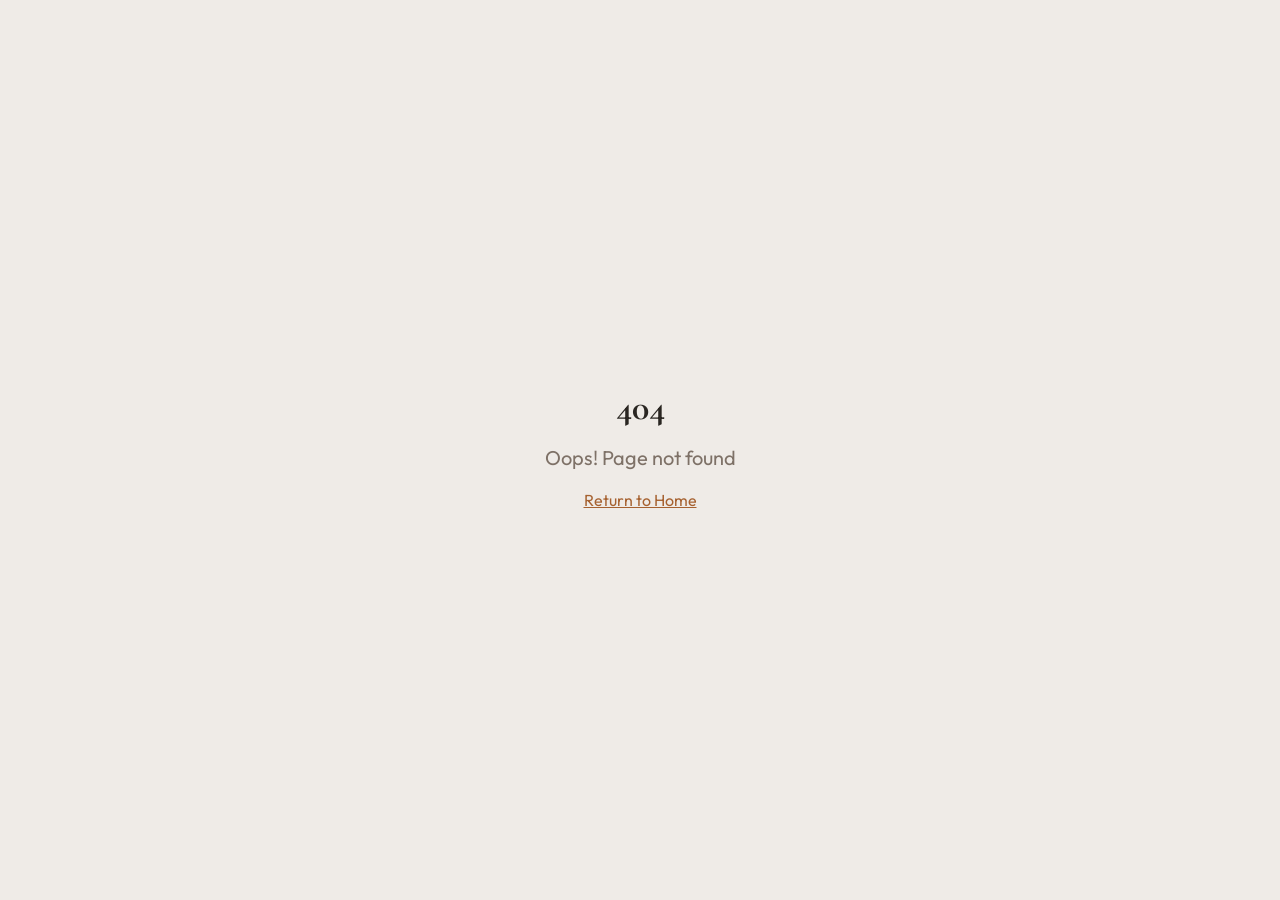
<file: index.html>
<!doctype html>
<html lang="en">
  <head>
    <meta charset="UTF-8" />
    <meta property="og:title" content="Pamper &amp; Paint — Motzaei Shabbos, December 19, 2026" />
    <meta property="og:description" content="A luxury self-care and Krias Yam Suf gold-leaf painting evening by Shoshana Art. Two live Zoom sessions. Complete Box $167 or Live Virtual Pass $97. Box orders close Friday, December 11." />
    <meta property="og:type" content="website" />
    <meta name="twitter:card" content="summary_large_image" />
    <meta name="twitter:title" content="Pamper &amp; Paint — Motzaei Shabbos, December 19, 2026" />
    <meta name="twitter:description" content="A luxury self-care and Krias Yam Suf gold-leaf painting evening by Shoshana Art. Complete Box $167 or Live Virtual Pass $97. December 19, 2026." />
    <meta name="viewport" content="width=device-width, initial-scale=1.0" />
    <title>Pamper &amp; Paint — A Candlelit Evening with Shoshana | Shoshana Art</title>
    <meta name="description" content="Pamper &amp; Paint, Motzaei Shabbos December 19, 2026. A luxury candlelit self-care and Krias Yam Suf painting evening. Complete Box $167 or Live Virtual Pass $97.">
    <meta name="author" content="Shoshana Art" />
    <link rel="icon" href="/favicon.png" type="image/png" />

    
    <meta property="og:image" content="https://shoshana.uk/og-home.jpg">

    <meta name="twitter:site" content="@ShoshanaArt" />
    <meta name="twitter:image" content="https://shoshana.uk/og-home.jpg">
    <link rel="preconnect" href="https://fonts.googleapis.com" />
    <link rel="preconnect" href="https://fonts.gstatic.com" crossorigin />
    <link href="https://fonts.googleapis.com/css2?family=Jost:wght@400;500;600&family=Lora:ital,wght@0,400;0,500;0,600;1,400;1,500&family=Cormorant+Garamond:ital,wght@0,300;0,400;0,500;0,600;0,700;1,300;1,400;1,500&family=Crimson+Pro:ital,wght@1,300;1,400;1,500;1,600&family=Outfit:wght@300;400;500;600&family=DM+Sans:wght@400;500;600&display=swap" rel="stylesheet" />
  <script type="module" crossorigin src="/assets/index-DFdQSRV5.js"></script>
  <link rel="stylesheet" crossorigin href="/assets/index-BmODQqCa.css">
</head>

  <body>
    <div id="root"></div>
  </body>
</html>
</file>
<file: assets/index-BmODQqCa.css>
.course-enrol-summary>summary{list-style:none}.course-enrol-summary>summary::-webkit-details-marker{display:none}@media (max-width: 767px){.online-course{padding-bottom:calc(64px + env(safe-area-inset-bottom))}.online-course>section{padding:48px 20px}.online-course>section.course-hero{min-height:0;padding:88px 20px 48px}.course-hero>span{margin-top:0;font-size:10px!important;letter-spacing:.08em}.course-hero-grid{margin-top:20px;gap:24px}.course-hero-image>div{padding:0}.course-hero-image img{width:100%;aspect-ratio:1190 / 896;-o-object-fit:contain;object-fit:contain}.course-hero-image>p{margin-top:8px;font-size:11px;line-height:1.5;letter-spacing:0}.course-hero-copy h1{font-size:36px;line-height:1.08}.course-hero-copy>span{margin-bottom:12px}.course-hero-copy>p{margin-top:16px;font-size:16px;line-height:1.6}.course-hero-copy>ul{display:grid;grid-template-columns:repeat(2,minmax(0,1fr));gap:12px;margin-top:20px}.course-hero-copy>ul>li{align-items:flex-start;gap:8px;font-size:13px;line-height:1.45}.course-hero-actions{margin-top:24px;max-width:none}.course-hero-price{flex-wrap:wrap;gap:10px;margin-top:16px}.course-hero-price>span:last-child{flex-basis:100%;font-size:14px}.course-colours-grid{grid-template-columns:repeat(2,minmax(0,1fr));gap:20px 10px;margin-top:0}.online-course>section.course-colours{padding-left:14px;padding-right:14px}.course-colours-grid figcaption{margin-top:8px;font-size:11px;letter-spacing:0;line-height:1.5}.course-vision-grid,.course-outcome-grid,.course-about-grid{gap:24px}.course-outcome-grid h2{font-size:32px}.course-benefits{gap:0;margin-top:24px}.course-benefits>div{background:transparent!important;border:0!important;border-bottom:1px solid hsl(var(--primary) / .25)!important;border-radius:0;padding:20px 0;gap:12px}.course-benefits>div:last-child{border-bottom:0!important}.course-benefits>div>span{width:36px;height:36px}.course-benefits>div>div>p:nth-last-child(2){font-size:15px;line-height:1.5}.course-benefits p:last-child{font-size:13.5px;line-height:1.6}.course-benefit-group{margin-top:44px}.course-benefit-group:first-of-type{margin-top:26px}.course-benefit-group>div:first-child{gap:12px}.course-benefit-group>div:first-child>span{opacity:.35}.online-course .course-process-gallery{margin-top:24px}.online-course .course-process-gallery figure>div{padding:8px}.online-course .course-process-gallery img{aspect-ratio:16 / 9;-o-object-fit:contain;object-fit:contain}.course-proof header{text-align:left}.course-proof header h2{font-size:32px}.course-proof header>div{margin-left:0}.course-featured-review{margin-top:28px;gap:24px}.course-featured-review>div:last-child{text-align:left}.course-featured-review>div:last-child>div{justify-content:flex-start}.course-featured-review blockquote{margin-top:12px;font-size:23px;line-height:1.45}.course-featured-review blockquote+p{margin-top:16px}.course-proof-secondary,.course-proof-gallery{margin-top:48px}.course-proof-secondary>div:nth-child(2){margin-top:24px;gap:24px}.course-fit-grid{gap:24px}.course-fit-grid>div{padding:0;border:0!important;background:transparent!important}.course-fit-grid>div+div{padding-top:24px;border-top:1px solid hsl(var(--primary) / .3)!important}.course-about-portrait{max-width:160px;margin:0 auto}.course-about-portrait>div{padding:0;background:transparent!important}.course-about-grid>div:last-child{font-size:16px}.course-enrol-grid{margin-top:24px;gap:20px}.course-enrol-form{order:-1;padding:20px}.course-enrol-summary{padding:20px!important}.course-enrol-summary summary{cursor:pointer;min-height:44px;display:flex;align-items:center;justify-content:space-between}.course-enrol-summary summary::-webkit-details-marker{display:none}.course-enrol-summary summary svg{width:18px;height:18px;transition:transform .2s}.course-enrol-summary[open] summary svg{transform:rotate(180deg)}.course-enrol-summary li span{font-size:14px!important}.course-enrol-form form>div:nth-child(2){flex-wrap:wrap;gap:8px 12px}.course-enrol-form form>div:nth-child(2)>span:last-child{white-space:nowrap}.course-enrol-form input{min-width:0}.course-price-table{margin-top:24px}.course-price-table table{table-layout:fixed;font-size:14px}.course-price-table th:first-child{width:20%}.course-price-table th,.course-price-table td{padding-right:8px}.course-price-table th{font-size:12px;line-height:1.5;vertical-align:bottom}.course-price-table td{white-space:nowrap}.online-course #enrol,.online-course #how,.online-course #price-terms,.online-course #faq{scroll-margin-top:80px}.online-course [data-enrol-cta]{max-width:100%}.online-course .course-guarantee{padding:16px;gap:12px}.online-course .course-guarantee>div>p:first-child{font-size:19px}}@media (prefers-reduced-motion: reduce){.online-course,.online-course *{scroll-behavior:auto!important}}.pamper-evening{--background: 36 45% 96%;--foreground: 24 18% 23%;--primary: 18 24% 39%;--primary-foreground: 38 42% 96%;--secondary: 30 36% 93%;--secondary-foreground: 24 18% 23%;--accent: 9 43% 93%;--accent-foreground: 24 18% 23%;--muted: 24 33% 90%;--muted-foreground: 24 12% 36%;--border: 28 24% 78%;--input: 28 24% 78%;--ring: 39 48% 57%;--pe-gold: 34 29% 43%;--pe-cream: 38 42% 94%;--pe-unbox-shadow: 0 14px 30px -20px hsl(var(--foreground) / .3);--pe-box-shadow: 0 28px 45px -25px hsl(var(--foreground) / .28);--pe-display-font: "Lora", "Georgia", serif;--pe-hero-veil: linear-gradient(90deg, hsl(var(--background) / .98) 0%, hsl(var(--background) / .92) 30%, hsl(var(--background) / .45) 52%, hsl(var(--background) / 0) 76%);font-family:Outfit,sans-serif;background:hsl(var(--background));color:hsl(var(--foreground));letter-spacing:0}.pamper-evening *{letter-spacing:0}.pamper-evening h1,.pamper-evening h2,.pamper-evening h3{font-family:var(--pe-display-font);font-weight:400;font-optical-sizing:auto}.pe-hero-accent,.pamper-evening .pe-accent{color:hsl(var(--pe-gold))}.pamper-evening h2{font-size:64px;line-height:1.12;margin-bottom:25px}.pamper-evening h3{font-size:29px;line-height:1.18}.pamper-evening em{font-weight:400;font-style:normal;color:hsl(var(--pe-gold))}.pe-wrap{width:min(1180px,calc(100% - 88px));margin-inline:auto}.pe-announcement{background:hsl(var(--accent));color:hsl(var(--foreground));padding:12px 24px;font-size:11px;display:flex;gap:18px;justify-content:center;text-align:center}.pe-nav{height:96px;display:flex;align-items:center;justify-content:space-between;gap:16px}.pe-wordmark{display:block;flex-shrink:0}.pe-wordmark img{display:block;height:40px;width:auto;mix-blend-mode:multiply}.pe-nav-title{font-size:14px}.pe-nav button{font-size:12px;padding:8px 0;text-decoration:underline;text-underline-offset:6px;background:transparent}.pe-eyebrow{font-size:10px;line-height:1.8;font-weight:500;margin-bottom:19px;color:hsl(var(--muted-foreground))}.pe-hero{position:relative;min-height:780px;background:hsl(var(--background));color:hsl(var(--foreground));isolation:isolate}.pe-hero:before{content:"";position:absolute;top:0;right:0;bottom:0;left:0;background:var(--pe-hero-veil);z-index:-1}.pe-hero-photo{position:absolute;top:0;right:0;bottom:0;left:0;width:100%;height:100%;-o-object-fit:cover;object-fit:cover;-o-object-position:right center;object-position:right center;z-index:-2}.pe-hero-inner{min-height:780px;display:flex;align-items:center}.pe-hero-copy{width:510px;padding:40px 0}.pe-hero .pe-eyebrow{color:hsl(var(--pe-gold));margin-bottom:13px}.pe-event-name{font-family:Cormorant Garamond,serif;font-size:25px;font-style:normal;color:hsl(var(--pe-gold));margin-bottom:12px}.pe-hero h1{font-size:60px;line-height:1.15;margin-bottom:18px}.pe-hero-lead{font-size:18px;line-height:1.8;margin-bottom:24px}.pe-hero-lead em{font-family:var(--pe-display-font);font-size:25px}.pe-hero-schedule{margin-bottom:20px;padding:16px 20px;border:1px solid hsl(var(--border) / .65);border-radius:18px;background:hsl(var(--secondary) / .7)}.pe-hero-date{font-size:15px;font-weight:500;line-height:1.6}.pe-schedule-label{font-size:12px;color:hsl(var(--muted-foreground));margin:4px 0 13px}.pe-hero-times{display:grid;grid-template-columns:1fr 1fr;gap:18px}.pe-hero-times p{display:grid;gap:4px;font-size:12px;line-height:1.6}.pe-hero-times strong{font-weight:500}.pe-hero-times span{color:hsl(var(--muted-foreground))}.pe-hero-sub{font-size:15px;line-height:1.95;margin-bottom:20px;max-width:390px}.pamper-evening .pe-primary{background:hsl(var(--primary));color:hsl(var(--primary-foreground));border:0;border-radius:999px;box-shadow:none;min-height:54px;height:auto;white-space:normal;padding:16px 26px;font-size:13px;font-weight:400;transition:background-color .2s ease}.pe-primary:hover{background:hsl(var(--primary) / .93)}.pe-hero .pe-primary{margin-top:14px;margin-bottom:4px;width:100%}.pe-secondary-link{color:hsl(var(--foreground));text-decoration:underline;text-underline-offset:6px;white-space:normal;height:auto;min-height:48px;margin-top:8px;padding:10px 0;font-size:11px;width:100%}.pe-hero .pe-secondary-link{color:hsl(var(--foreground));text-decoration:underline;text-underline-offset:6px}.pe-trust{font-size:10px;line-height:1.9;margin-top:8px;color:hsl(var(--muted-foreground))}.pe-trust-row{display:flex;flex-wrap:wrap;justify-content:center;gap:8px 10px;margin-top:16px}.pe-trust-row span{font-size:10px;color:hsl(var(--muted-foreground));background:hsl(var(--secondary) / .75);border:1px solid hsl(var(--border) / .5);border-radius:999px;padding:6px 13px}.pe-google-rating{display:inline-block;font-size:12px;line-height:1.8;color:hsl(var(--pe-gold));margin:20px 0 0;text-underline-offset:5px}.pe-google-rating:hover{text-decoration:underline}.pamper-evening .pe-hint{border:1px solid hsl(var(--border) / .65);border-radius:999px;color:hsl(var(--foreground));background:hsl(var(--background) / .75);min-height:44px;font-size:12px;padding-inline:28px;margin:14px 0 8px}.pe-steps{display:grid;grid-template-columns:repeat(3,minmax(0,1fr));gap:48px}.pe-step{border-top:1px solid hsl(var(--border) / .65);padding-top:26px}.pe-step-img{width:100%;height:160px;-o-object-fit:cover;object-fit:cover;border-radius:16px;margin-bottom:24px;display:block}.pe-step-number{display:block;font-family:var(--pe-display-font);color:hsl(var(--pe-gold));font-size:24px;margin-bottom:20px}.pe-step h3{margin-bottom:18px}.pe-step p{font-size:14px;line-height:1.9;color:hsl(var(--muted-foreground))}.pe-step .pe-step-lead{color:hsl(var(--foreground));margin-bottom:12px}.pe-fulfillment-note{font-size:12px;line-height:1.9;color:hsl(var(--muted-foreground));margin-top:18px}.pe-reviews{text-align:center}.pe-review-grid{display:grid;grid-template-columns:repeat(2,minmax(0,1fr));gap:64px;max-width:960px;margin-inline:auto}.pe-review{text-align:left;border-top:1px solid hsl(var(--border) / .65);padding-block:28px}.pe-review-stars{color:hsl(var(--pe-gold));font-size:13px;margin-bottom:22px}.pe-review blockquote{font-family:var(--pe-display-font);font-size:25px;line-height:1.65}.pamper-evening .pe-review figcaption{margin-top:24px;font-size:12px;font-style:normal}.pe-reviews-link{color:hsl(var(--foreground));text-decoration:underline;text-underline-offset:6px;margin-top:24px;font-size:13px}.pe-photo-caption{position:absolute;right:35px;bottom:24px;width:305px;font-size:11px;line-height:1.8;background:hsl(var(--background) / .88);color:hsl(var(--foreground));padding:12px 18px;border-radius:0}.pe-section{padding-block:120px}.pe-story-head{text-align:center;max-width:680px;margin:0 auto 52px}.pe-wave{display:block;margin:22px auto 0;opacity:.9}.pe-philosophy{max-width:920px}.pe-proof{text-align:center;font-size:13px;color:hsl(var(--muted-foreground));margin-top:30px}.pe-blush{background:hsl(var(--accent))}.pe-two-col{display:grid;grid-template-columns:1fr 1fr;gap:80px;align-items:center}.pamper-evening figure img{width:100%;aspect-ratio:4/3;-o-object-fit:cover;object-fit:cover;border-radius:32px}.pamper-evening figcaption{margin-top:14px;font-size:11px;font-style:normal;color:hsl(var(--muted-foreground))}.pe-prose{display:grid;gap:22px;font-size:15px;line-height:2;color:hsl(var(--muted-foreground))}.pe-linen{background:hsl(var(--secondary))}.pe-ritual-head{text-align:center;max-width:640px;margin:0 auto 42px}.pe-ritual-head .pe-prose{gap:9px}.pe-drinks{display:flex;justify-content:center;flex-wrap:wrap;gap:9px;margin-top:28px}.pe-drinks li{font-size:12px;padding:5px 15px;font-style:normal;color:hsl(var(--muted-foreground))}.pe-ritual-photos{display:grid;grid-template-columns:1fr 1fr;gap:36px;max-width:1000px;margin-inline:auto}.pe-sessions{text-align:center}.pe-intro{font-size:14px;color:hsl(var(--muted-foreground));line-height:1.9;max-width:620px;margin:0 auto 8px}.pe-session-grid{display:grid;grid-template-columns:1fr 1fr;gap:60px;margin:48px auto 0;max-width:800px;text-align:center}.pe-session-grid article{border-top:1px solid hsl(var(--border) / .55);padding:32px 0}.pe-session-grid h3{font-size:36px;line-height:1.35;margin-bottom:16px}.pe-session-grid h3 span{font-size:19px;color:hsl(var(--muted-foreground))}.pe-session-grid article>p:last-child{font-size:12px;line-height:1.7;color:hsl(var(--muted-foreground))}.pe-mobile-break{display:none}.pe-box-layout{max-width:1180px}.pe-unboxing-runway,.pe-unboxing-stage{position:relative}.pe-giftbox{display:none}.pe-unbox-pieces{display:grid;grid-template-columns:repeat(2,minmax(0,1fr));gap:32px}.pe-unbox-piece{display:flex;align-items:center;gap:18px;padding:20px;border-bottom:1px solid hsl(var(--border) / .6)}.pe-piece-art{width:100px;flex-shrink:0;color:hsl(var(--pe-gold))}.pe-art-paper{fill:hsl(var(--background))}.pe-art-blush{fill:hsl(var(--accent))}.pe-art-gold{fill:hsl(var(--ring) / .5)}.pe-unbox-piece h3{font-size:23px;line-height:1.2;margin-bottom:10px}.pe-unbox-piece p{font-size:12px;line-height:1.8;color:hsl(var(--muted-foreground))}.pe-unboxing-enhanced{height:420vh}.pe-unboxing-enhanced .pe-unboxing-stage{position:sticky;top:0;height:100svh;min-height:660px;max-height:100vh;perspective:1200px;overflow:clip}.pe-unboxing-enhanced .pe-giftbox{display:block;position:absolute;width:240px;height:172px;left:calc(50% - 120px);top:52%;z-index:2}.pe-giftbox-body{position:absolute;top:22px;right:0;bottom:0;left:0;background:hsl(var(--accent));border-radius:4px 4px 12px 12px;box-shadow:var(--pe-box-shadow);border:1px solid hsl(var(--border) / .5);display:flex;flex-direction:column;align-items:center;justify-content:center;gap:9px}.pe-giftbox-body span{font-family:var(--pe-display-font);font-size:24px}.pe-giftbox-body em{font-family:var(--pe-display-font);font-size:16px;color:hsl(var(--pe-gold))}.pe-giftbox-lid{position:absolute;top:0;left:-8px;right:-8px;height:27px;background:hsl(var(--background));border:1px solid hsl(var(--border) / .6);border-radius:4px;transform:rotate(-5deg) translateY(-16px);z-index:3;box-shadow:var(--pe-unbox-shadow)}.pe-giftbox-ribbon{position:absolute;width:18px;top:22px;bottom:0;left:29px;background:hsl(var(--ring) / .35)}.pe-unboxing-enhanced .pe-unbox-pieces{display:block}.pe-unboxing-enhanced .pe-unbox-piece{--pe-unbox-t: 0;--pe-unbox-visible: 0;--pe-mobile-visible: 0;--pe-destination-x: -340px;--pe-destination-y: -260px;--pe-tilt: -3deg;position:absolute;left:calc(50% - 135px);top:52%;width:270px;min-height:162px;padding:16px 18px;flex-direction:column;gap:4px;text-align:center;background:hsl(var(--background));border:0;border-radius:8px;box-shadow:var(--pe-unbox-shadow);opacity:var(--pe-unbox-visible);transform:translate3d(calc(var(--pe-destination-x) * var(--pe-unbox-t)),calc(var(--pe-destination-y) * var(--pe-unbox-t) - 480px * var(--pe-unbox-t) * (1 - var(--pe-unbox-t))),calc(50px * var(--pe-unbox-t))) rotate(calc(var(--pe-tilt) * (1 - var(--pe-unbox-t)))) scale(calc(.65 + .35 * var(--pe-unbox-t)));z-index:1}.pe-unboxing-enhanced .pe-unbox-piece:nth-child(2){--pe-destination-x: 340px;--pe-tilt: 3deg}.pe-unboxing-enhanced .pe-unbox-piece:nth-child(3){--pe-destination-x: -350px;--pe-destination-y: -45px}.pe-unboxing-enhanced .pe-unbox-piece:nth-child(4){--pe-destination-x: 350px;--pe-destination-y: -45px;--pe-tilt: 3deg}.pe-unboxing-enhanced .pe-unbox-piece:nth-child(5){--pe-destination-x: -270px;--pe-destination-y: 175px}.pe-unboxing-enhanced .pe-unbox-piece:nth-child(6){--pe-destination-x: 270px;--pe-destination-y: 175px;--pe-tilt: 3deg}.pe-unboxing-enhanced .pe-piece-art{width:84px;height:58px}.pe-unboxing-enhanced .pe-unbox-piece h3{font-size:20px;margin-bottom:7px}.pe-unboxing-enhanced .pe-unbox-piece p{font-size:11px}@media (min-width: 901px) and (max-height: 800px){.pe-unboxing-enhanced .pe-unboxing-stage{min-height:580px}.pe-unboxing-enhanced .pe-giftbox,.pe-unboxing-enhanced .pe-unbox-piece{top:46%}.pe-unboxing-enhanced .pe-unbox-piece:nth-child(5),.pe-unboxing-enhanced .pe-unbox-piece:nth-child(6){--pe-destination-y: 135px}}@media (max-width: 1100px) and (min-width: 901px){.pe-unboxing-enhanced .pe-unbox-piece:nth-child(1),.pe-unboxing-enhanced .pe-unbox-piece:nth-child(3){--pe-destination-x: -285px}.pe-unboxing-enhanced .pe-unbox-piece:nth-child(2),.pe-unboxing-enhanced .pe-unbox-piece:nth-child(4){--pe-destination-x: 285px}}@media (max-width: 900px){.pe-unbox-pieces{grid-template-columns:1fr}.pe-unboxing-enhanced{height:460svh}.pe-unboxing-enhanced .pe-unboxing-stage{min-height:0}.pe-unboxing-enhanced .pe-giftbox{top:49%;width:200px;left:calc(50% - 100px)}.pe-unboxing-enhanced .pe-unbox-piece:nth-child(n){--pe-destination-x: 0px;--pe-destination-y: -250px;top:49%;width:min(300px,100%);left:calc(50% - min(150px,50%));opacity:var(--pe-mobile-visible);min-height:205px}.pe-unboxing-enhanced .pe-piece-art{height:76px;width:110px}.pe-unboxing-enhanced .pe-unbox-piece h3{font-size:24px}.pe-unboxing-enhanced .pe-unbox-piece p{font-size:12px}}@media (prefers-reduced-motion: reduce){.pe-unboxing-enhanced{height:auto}.pe-unboxing-enhanced .pe-unboxing-stage{position:relative;height:auto;min-height:0;max-height:none;overflow:visible}.pe-unboxing-enhanced .pe-giftbox{display:none}.pe-unboxing-enhanced .pe-unbox-pieces{display:grid}.pe-unboxing-enhanced .pe-unbox-piece:nth-child(n){position:static;width:auto;transform:none;opacity:1}}.pe-box-details{max-width:680px;margin:36px auto 0}.pe-box-details summary{cursor:pointer;text-align:center;font-size:14px;text-decoration:underline;text-underline-offset:7px;list-style:none;padding:16px}.pe-box-details .pe-inclusions{margin-top:28px}.pe-box-photo{margin-top:32px}.pe-inclusions{display:grid;grid-template-columns:repeat(2,minmax(0,1fr));-moz-column-gap:48px;column-gap:48px;margin-top:38px}.pe-inclusions li{display:flex;gap:18px;padding:25px 0;border-bottom:1px solid hsl(var(--border) / .6)}.pe-inclusion-icon{display:none}.pe-item-number{font-size:10px;color:hsl(var(--muted-foreground));display:block;margin-bottom:8px}.pe-inclusions h3{font-size:26px;margin-bottom:10px}.pe-inclusions p{font-size:12px;line-height:1.85;color:hsl(var(--muted-foreground))}.pe-inclusions li>div{transform-origin:center bottom}.pe-inclusions li.pe-unpacked>div{animation:pe-unbox-lift 1.35s cubic-bezier(.16,1,.3,1) backwards}.pe-inclusions li.pe-unpacked:nth-child(2n)>div{animation-delay:.16s}.pe-inclusions li.pe-unpacked:nth-child(3n)>div{animation-delay:.24s}@keyframes pe-unbox-lift{0%{opacity:.25;transform:translateY(48px) scale(.96) rotate(-.8deg)}65%{opacity:1}to{opacity:1;transform:translateY(0) scale(1) rotate(0)}}.pe-reserve{text-align:center;scroll-margin-top:20px}.pe-ticket-grid{display:grid;grid-template-columns:1fr 1fr;gap:25px;margin:48px auto 0;max-width:960px;text-align:left}.pe-ticket{position:relative;border:0;padding:48px 40px 40px;border-radius:32px;background:hsl(var(--secondary));display:flex;flex-direction:column;text-align:center}.pe-ticket-loved{background:hsl(var(--accent))}.pe-trio{grid-template-columns:repeat(3,1fr);max-width:1120px}.pe-ticket-cal{justify-content:center}.pe-cal{display:block;margin:0 auto 22px}@media (max-width: 920px){.pe-trio{grid-template-columns:1fr}}.pe-trio .pe-ticket{background:hsl(var(--background));border:1px solid hsl(var(--pe-gold) / .32);box-shadow:0 22px 46px -30px hsl(var(--foreground) / .38)}.pe-trio .pe-ticket-loved{background:hsl(var(--accent));border-color:hsl(var(--pe-gold) / .4)}.pe-ticket-selected{outline:1px solid hsl(var(--border));outline-offset:5px}.pe-loved{position:static;color:hsl(var(--pe-gold));font-family:var(--pe-display-font);font-style:normal;font-size:19px;margin-bottom:20px}.pe-ticket h3{min-height:0;font-size:38px}.pe-price{font-family:var(--pe-display-font);font-size:59px;margin:15px 0 24px}.pe-price span{font-family:Outfit,sans-serif;font-size:10px;color:hsl(var(--muted-foreground))}.pe-price s{font-family:Outfit,sans-serif;font-size:22px;color:hsl(var(--muted-foreground));text-decoration:line-through;margin-right:8px;vertical-align:middle;font-weight:400}.pe-ticket-save{font-family:Outfit,sans-serif;font-size:12px;letter-spacing:.04em;text-transform:uppercase;color:hsl(var(--pe-gold));margin:-16px 0 24px}.pe-guarantee{max-width:640px;margin:44px auto 0;border:1px solid hsl(var(--pe-gold) / .45);border-radius:18px;padding:26px 30px;text-align:center;background:hsl(var(--secondary) / .45)}.pe-guarantee h3{font-family:var(--pe-display-font);font-size:22px;margin-bottom:10px}.pe-guarantee p{font-size:13px;line-height:1.9;color:hsl(var(--muted-foreground));margin:0}.pe-hero-badge{display:inline-flex;align-items:center;gap:8px;margin:0 0 16px;padding:9px 18px;border:1px solid hsl(var(--pe-gold));border-radius:999px;background:hsl(var(--pe-gold));font-family:Outfit,sans-serif;font-size:12.5px;letter-spacing:.05em;text-transform:uppercase;color:hsl(var(--pe-cream));box-shadow:0 14px 30px -18px hsl(var(--pe-gold))}.pe-hero-badge span{font-weight:700}.pe-hero-offer{font-size:19px;line-height:1.55;font-weight:500;color:hsl(var(--foreground));margin-bottom:18px}.pe-hero-facts{display:grid;grid-template-columns:repeat(2,minmax(0,1fr));gap:16px 24px;margin:28px 0 0;padding:20px 22px;border:1px solid hsl(var(--border) / .65);border-radius:18px;background:hsl(var(--secondary) / .7)}.pe-hero-facts>div{display:flex;flex-direction:column;gap:3px}.pe-fact-label{font-family:Outfit,sans-serif;font-size:10px;letter-spacing:.12em;text-transform:uppercase;color:hsl(var(--pe-gold))}.pe-fact-value{font-size:14px;color:hsl(var(--foreground));line-height:1.4}.pe-box-grid{display:grid;grid-template-columns:repeat(4,1fr);gap:34px 24px;max-width:920px;margin:14px auto 0}.pe-box-item{display:flex;flex-direction:column;align-items:center;text-align:center;margin:0}.pamper-evening .pe-box-item img{width:100%;height:160px;aspect-ratio:auto;border-radius:0;-o-object-fit:contain;object-fit:contain;filter:drop-shadow(0 14px 15px hsl(28 40% 24% / .15))}.pe-box-item figcaption h3{font-family:var(--pe-display-font);font-size:18px;margin:18px 0 5px}.pe-box-item figcaption p{font-size:12.5px;line-height:1.65;color:hsl(var(--muted-foreground));max-width:21ch;margin:0 auto}@media (max-width: 760px){.pe-box-grid{grid-template-columns:repeat(2,1fr);gap:28px 16px}.pamper-evening .pe-box-item img{height:132px}.pe-hero-badge{margin-top:0}}.pe-ticket ul{display:grid;gap:15px;margin-bottom:30px}.pe-ticket li{font-size:12px;line-height:1.7;display:flex;gap:10px;align-items:flex-start}.pe-ticket li svg{color:hsl(var(--pe-gold));flex-shrink:0;margin-top:2px}.pe-ticket-note{font-size:14px;line-height:1.9;color:hsl(var(--muted-foreground));margin-bottom:28px}.pe-ticket button,.pe-ticket>a{margin-top:auto}.pamper-evening .pe-outline{border:0;border-radius:999px;box-shadow:none;color:hsl(var(--accent-foreground));background:hsl(var(--accent));min-height:54px;height:auto;padding:16px 26px;white-space:normal;font-size:13px;font-weight:400}.pe-outline:hover{background:hsl(var(--secondary))}.pe-checkout-anchor{scroll-margin-top:24px}.pe-form{max-width:760px;margin:64px auto 0;text-align:left;padding:36px 0;border:0;border-top:1px solid hsl(var(--border) / .6);border-radius:0}.pe-form-top{display:flex;gap:16px;justify-content:space-between;align-items:center}.pe-form-top button{font-size:12px;padding-inline:0;text-decoration:underline;text-underline-offset:5px;background:transparent}.pe-selected{margin:18px 0 26px;padding-block:15px;border-block:1px solid hsl(var(--border));display:flex;justify-content:space-between;font-size:13px}.pe-field{display:grid;gap:9px;margin-bottom:20px}.pe-field label{font-size:12px}.pe-field input,.pe-field textarea,.pe-field select{border:1px solid hsl(var(--input));border-radius:8px;box-shadow:none;background:hsl(var(--background));color:hsl(var(--foreground));padding:12px;width:100%;font-size:14px;height:auto;min-height:46px}.pe-field select{padding-right:30px}.pe-field-grid{display:grid;grid-template-columns:1fr 1fr;gap:0 18px}.pe-helper{font-size:11px;color:hsl(var(--muted-foreground));line-height:1.8;margin-top:8px}.pe-check{display:flex;align-items:center;gap:10px;font-size:12px;margin-bottom:22px}.pe-check button{flex-shrink:0}.pe-gift-fields{padding:24px 0;background:transparent;margin-bottom:25px}.pe-fulfillment{border-block:1px solid hsl(var(--border));padding-block:18px;margin:24px 0}.pe-fulfillment legend{padding-right:12px;font-size:13px}.pe-radio-stack{display:grid;gap:17px;margin-bottom:24px}.pe-radio-stack label{display:flex;align-items:center;gap:12px;font-size:12px;line-height:1.6}.pe-radio-stack input{accent-color:hsl(var(--primary));width:16px;height:16px;flex-shrink:0}.pe-community{border-top:1px solid hsl(var(--border));padding:38px 0 0;margin:48px auto 0;max-width:680px}.pe-community h3{margin-bottom:18px}.pe-community>p:not(.pe-eyebrow){font-size:13px;line-height:1.9;color:hsl(var(--muted-foreground));margin-bottom:12px}.pe-community summary{cursor:pointer;font-size:12px;list-style:none;display:flex;gap:10px;justify-content:center;align-items:center;padding-top:12px;text-decoration:underline;text-underline-offset:5px}.pe-group-form{padding:24px;margin-top:22px}.pe-host{display:grid;grid-template-columns:280px 1fr;gap:70px;max-width:900px;align-items:center}.pe-host>img{width:100%;height:360px;-o-object-fit:cover;object-fit:cover;border-radius:140px 140px 32px 32px}.pe-host .pe-prose{gap:13px}.pe-faq{max-width:850px}.pe-faq h2{margin-bottom:40px}.pe-faq button{font-family:Outfit,sans-serif;text-align:left;font-size:13px;line-height:1.8;padding-block:22px}.pe-faq [data-state]>div{font-size:13px;line-height:1.9;color:hsl(var(--muted-foreground))}.pe-footer{border-top:1px solid hsl(var(--border));display:flex;gap:20px;justify-content:space-between;font-size:10px;padding-block:27px;color:hsl(var(--muted-foreground))}.pe-footer>a{display:flex;align-items:center;gap:8px}.pe-confirm,.pe-paid{text-align:center;padding-block:48px}.pe-confirm>svg,.pe-paid>svg{margin:0 auto 18px;color:hsl(var(--pe-gold))}.pe-confirm p,.pe-paid>p{font-size:14px;line-height:1.8;margin-bottom:13px}.pe-gift-card{max-width:560px;border:1px solid hsl(var(--pe-gold));padding:44px;margin:35px auto 0;background:hsl(var(--secondary))}.pe-gift-card svg{margin:0 auto 20px;color:hsl(var(--pe-gold))}.pe-gift-card p{margin-top:20px;font-size:13px;line-height:1.8}.pe-gift-card button{margin-top:25px}.pe-gift-card button svg{margin:0}.pe-gift-note{white-space:pre-wrap}.pe-payment-message{padding-block:18px;font-size:13px}.pe-floats{position:fixed;right:18px;bottom:18px;z-index:60;display:flex;flex-direction:column;gap:12px;align-items:flex-end}.pamper-evening .pe-float{display:inline-flex;align-items:center;gap:8px;border-radius:999px;box-shadow:0 12px 28px -10px hsl(var(--foreground) / .45);font-family:Outfit,sans-serif;font-size:13px;text-decoration:none;transition:transform .2s ease}.pamper-evening .pe-float:hover{transform:translateY(-2px)}.pe-float-hint{background:hsl(var(--pe-gold));color:hsl(var(--pe-cream));padding:12px 18px;font-weight:500}.pe-float-wa{background:#25d366;color:#fff;width:54px;height:54px;justify-content:center}.pe-float-wa svg{width:28px;height:28px}@media (max-width: 600px){.pe-floats{right:12px;bottom:12px;gap:10px}.pe-float-hint{padding:10px 15px;font-size:12px}.pe-float-wa{width:50px;height:50px}}.pe-bar-on .pe-floats{bottom:86px}.pe-stickybar{position:fixed;left:0;right:0;bottom:0;z-index:55;background:hsl(var(--background));border-top:1px solid hsl(var(--pe-gold) / .3);box-shadow:0 -12px 32px -20px hsl(var(--foreground) / .5);transform:translateY(110%);visibility:hidden;transition:transform .32s cubic-bezier(.22,1,.36,1),visibility .32s}.pe-stickybar-on{transform:translateY(0);visibility:visible}.pe-stickybar-inner{display:flex;align-items:center;justify-content:space-between;gap:18px;padding-top:12px;padding-bottom:12px}.pe-stickybar-text{display:flex;flex-direction:column;line-height:1.3;min-width:0}.pe-stickybar-text strong{font-family:var(--pe-display-font);font-size:18px;font-weight:500}.pe-stickybar-text span{font-size:12px;color:hsl(var(--muted-foreground))}.pe-stickybar .pe-primary{flex-shrink:0;min-height:46px}@media (max-width: 600px){.pe-stickybar-text span{display:none}.pe-stickybar-text strong{font-size:15px}.pe-stickybar-inner{gap:12px}.pe-stickybar .pe-primary{padding-inline:20px}}.pe-delivery{text-align:center}.pe-delivery-toggle{max-width:820px;margin:10px auto 0;text-align:center}.pe-delivery-toggle>summary{cursor:pointer;list-style:none;display:inline-flex;align-items:center;gap:10px;padding:14px 30px;border-radius:999px;border:1px solid hsl(var(--pe-gold));background:hsl(var(--pe-gold) / .08);color:hsl(var(--pe-gold));font-family:Outfit,sans-serif;font-size:14px;letter-spacing:.03em;min-height:48px}.pe-delivery-toggle>summary::-webkit-details-marker{display:none}.pe-delivery-toggle>summary svg{transition:transform .2s ease}.pe-delivery-toggle[open]>summary svg{transform:rotate(180deg)}.pe-delivery-lists{display:grid;grid-template-columns:repeat(2,minmax(0,1fr));gap:44px;max-width:640px;margin:30px auto 0;text-align:left}.pe-delivery-note{font-size:13px;line-height:1.7;color:hsl(var(--muted-foreground));margin-top:14px}.pe-delivery-col h3{font-family:var(--pe-display-font);font-size:21px;margin-bottom:14px}.pe-delivery-col ul{display:grid;gap:9px}.pe-delivery-col li{font-size:14px;color:hsl(var(--foreground));padding-left:20px;position:relative}.pe-delivery-col li:before{content:"✓";position:absolute;left:0;color:hsl(var(--pe-gold));font-weight:700}.pe-delivery-col p{font-size:14px;line-height:1.8;color:hsl(var(--muted-foreground))}@media (max-width: 760px){.pe-delivery-lists{grid-template-columns:1fr;gap:24px;max-width:360px;margin-inline:auto}}@media (max-width: 900px){.pe-wrap{width:calc(100% - 48px)}.pe-two-col,.pe-box-layout{gap:35px}.pamper-evening h2{font-size:41px}.pe-ticket{padding:27px}.pe-ticket h3{font-size:28px}.pe-steps{gap:25px}.pe-step h3{font-size:25px}}@media (max-width: 600px){.pe-wrap{width:calc(100% - 40px)}.pe-announcement{display:block;font-size:9px;line-height:1.75;padding:9px 18px}.pe-announcement span{display:block}.pe-announcement-divider{display:none!important}.pe-nav{height:76px}.pe-nav-title{display:none}.pe-wordmark img{height:30px}.pe-nav button{font-size:10px}.pe-hero{min-height:0}.pe-hero:before{display:none}.pe-hero-photo{height:190px;-o-object-position:center;object-position:center}.pe-hero-inner{min-height:0;padding-top:190px}.pe-hero-copy{width:100%;margin:0;padding:30px 0 28px;background:transparent;text-align:center}.pe-event-name{font-size:25px}.pe-hero h1{font-size:43px;margin-bottom:14px}.pe-hero-lead{font-size:15px;margin-bottom:18px}.pe-hero-lead em{font-size:21px}.pe-hero-date{font-size:14px}.pe-hero-times{gap:12px}.pe-hero-times p{font-size:11px}.pe-hero-sub{margin-inline:auto;font-size:14px;line-height:1.95}.pe-hero .pe-eyebrow{font-size:9px}.pe-google-rating{font-size:11px;margin-bottom:18px}.pe-steps,.pe-inclusions,.pe-review-grid{grid-template-columns:1fr}.pe-steps{gap:30px}.pe-step{padding-top:22px}.pe-step-number{margin-bottom:14px}.pe-step h3{font-size:29px}.pe-step p{max-width:350px}.pe-review-grid{gap:20px}.pe-review blockquote{font-size:24px}.pe-photo-caption{position:relative;width:calc(100% - 40px);margin:0 auto;right:auto;bottom:auto;background:transparent;color:hsl(var(--muted-foreground));font-size:9px;padding:0 0 24px}.pe-section{padding-block:80px}.pe-story-head{margin-bottom:36px}.pamper-evening figure img{border-radius:24px}.pamper-evening h2{font-size:43px;margin-bottom:23px}.pe-two-col,.pe-box-layout,.pe-ticket-grid,.pe-session-grid,.pe-host{grid-template-columns:1fr;gap:30px}.pe-philosophy{gap:33px}.pe-prose{font-size:14px;gap:20px}.pe-eyebrow{font-size:9px;margin-bottom:16px}.pe-ritual-head{text-align:center;margin-bottom:30px}.pe-drinks{justify-content:flex-start;gap:8px}.pe-drinks li{font-size:9px;padding:8px 12px}.pe-ritual-photos{gap:14px;grid-template-columns:1fr}.pe-ritual-photos figure:last-child{width:100%;margin:18px 0 0}.pamper-evening figcaption{font-size:10px}.pe-mobile-break{display:initial}.pe-sessions{text-align:center}.pe-intro{font-size:14px}.pe-session-grid{margin-top:28px;gap:0}.pe-session-grid article{padding:24px 0}.pe-session-grid article:last-child{border-top:0}.pe-session-grid h3{font-size:32px}.pe-inclusions li{padding-block:21px;gap:13px}.pe-inclusions h3{font-size:25px}.pe-inclusions li.pe-unpacked>div{animation-delay:.08s}.pe-reserve{text-align:center}.pe-ticket-grid{margin-top:40px;gap:24px}.pe-ticket{padding:38px 26px;border-radius:28px}.pe-ticket h3{font-size:30px;min-height:0}.pe-ticket ul{gap:13px}.pe-price{font-size:55px;margin-block:14px 22px}.pe-form{padding:32px 0;margin-top:48px}.pe-form-top{display:block}.pe-form-top h3{font-size:28px}.pe-field-grid{grid-template-columns:1fr;gap:0}.pe-field input,.pe-field textarea,.pe-field select{font-size:16px}.pe-check{font-size:11px;line-height:1.7;align-items:flex-start}.pe-gift-fields{padding:18px 0}.pe-form .pe-primary{font-size:12px;padding-inline:10px}.pe-selected{font-size:11px;gap:14px}.pe-community{text-align:center;padding-top:30px}.pe-group-form{text-align:left}.pe-host{gap:36px;text-align:center}.pe-host>img{width:220px;height:270px;margin-inline:auto}.pe-footer{display:grid;gap:15px;line-height:1.7}.pe-gift-card{padding:27px}}@keyframes pe-settle{0%{opacity:0;transform:translateY(24px)}to{opacity:1;transform:translateY(0)}}@keyframes pe-heading-arrive{0%{opacity:0;transform:translateY(18px) scale(.98)}to{opacity:1;transform:translateY(0) scale(1)}}@keyframes pe-photo-arrive{0%{opacity:.5;transform:translateY(18px) scale(.985)}to{opacity:1;transform:translateY(0) scale(1)}}@keyframes pe-line-arrive{0%{opacity:.3;transform:translateY(10px)}to{opacity:1;transform:translateY(0)}}.pe-arrived{animation:pe-settle .95s cubic-bezier(.22,1,.36,1)}.pamper-evening h2.pe-arrived{animation-name:pe-heading-arrive}.pe-story-head.pe-arrived,.pe-ritual-head.pe-arrived{animation:none}.pe-story-head.pe-arrived>h2,.pe-ritual-head.pe-arrived>h2{animation:pe-heading-arrive 1s cubic-bezier(.22,1,.36,1)}.pe-story-head.pe-arrived>:last-child,.pe-ritual-head.pe-arrived>:last-child{animation:pe-line-arrive .8s .15s ease-out}.pamper-evening figure.pe-arrived{animation-name:pe-photo-arrive}.pe-session-grid article.pe-arrived:nth-child(2),.pe-ticket.pe-arrived:nth-child(2){animation-delay:.12s}.pe-hero-copy h1{animation:pe-heading-arrive 1s cubic-bezier(.22,1,.36,1) both}.pe-hero-lead{animation:pe-line-arrive .9s .12s ease-out both}.pe-hero-schedule{animation:pe-line-arrive .8s .22s ease-out both}.pamper-evening .pe-primary{transition:background-color .2s ease,transform .25s ease}.pamper-evening .pe-primary:hover{transform:translateY(-2px)}.pamper-evening .pe-primary:active{transform:scale(.98)}@media (prefers-reduced-motion: reduce){.pamper-evening *,.pamper-evening *:before,.pamper-evening *:after{scroll-behavior:auto!important;transition:none!important;animation:none!important}}.pe-hint-dialog{background:hsl(var(--pe-cream));border:1px solid hsl(var(--pe-gold) / .35);border-radius:20px;max-width:460px}.pe-hint-dialog h2{font-family:var(--pe-display-font);font-weight:400;font-size:26px;color:hsl(var(--foreground))}.pe-hint-dialog p{color:hsl(var(--foreground))}.pe-hint-preview{font-size:14.5px;line-height:1.7;background:hsl(var(--background));border:1px solid hsl(var(--pe-gold) / .25);border-radius:14px;padding:16px 18px;margin:4px 0 8px}.pe-hint-actions{display:grid;gap:12px}.pamper-evening .pe-hint-wa,.pe-hint-dialog .pe-hint-wa{background:#25d366;color:#fff;display:inline-flex;align-items:center;justify-content:center;gap:9px;border-radius:999px}.pamper-evening .pe-hint-wa:hover,.pe-hint-dialog .pe-hint-wa:hover{background:#1faa53}.pe-hint-wa svg{width:18px;height:18px}.pe-hint-dialog .pe-hint-email{display:inline-flex;align-items:center;justify-content:center;gap:9px;border-radius:999px;border-color:hsl(var(--pe-gold) / .5);color:hsl(var(--pe-gold))}.pe-hint-dialog .pe-hint-email:hover{background:hsl(var(--pe-gold) / .1);color:hsl(var(--pe-gold))}@media print{body *{visibility:hidden}.pe-gift-card,.pe-gift-card *{visibility:visible}.pe-gift-card{position:absolute;top:0;left:0;width:100%;margin:0}.pe-gift-card button{display:none}}.font-vibe{font-family:Crimson Pro,serif;font-style:italic;font-weight:400}.tracking-wordmark{letter-spacing:.16em}.tracking-label{letter-spacing:.12em}*,:before,:after{--tw-border-spacing-x: 0;--tw-border-spacing-y: 0;--tw-translate-x: 0;--tw-translate-y: 0;--tw-rotate: 0;--tw-skew-x: 0;--tw-skew-y: 0;--tw-scale-x: 1;--tw-scale-y: 1;--tw-pan-x: ;--tw-pan-y: ;--tw-pinch-zoom: ;--tw-scroll-snap-strictness: proximity;--tw-gradient-from-position: ;--tw-gradient-via-position: ;--tw-gradient-to-position: ;--tw-ordinal: ;--tw-slashed-zero: ;--tw-numeric-figure: ;--tw-numeric-spacing: ;--tw-numeric-fraction: ;--tw-ring-inset: ;--tw-ring-offset-width: 0px;--tw-ring-offset-color: #fff;--tw-ring-color: rgb(59 130 246 / .5);--tw-ring-offset-shadow: 0 0 #0000;--tw-ring-shadow: 0 0 #0000;--tw-shadow: 0 0 #0000;--tw-shadow-colored: 0 0 #0000;--tw-blur: ;--tw-brightness: ;--tw-contrast: ;--tw-grayscale: ;--tw-hue-rotate: ;--tw-invert: ;--tw-saturate: ;--tw-sepia: ;--tw-drop-shadow: ;--tw-backdrop-blur: ;--tw-backdrop-brightness: ;--tw-backdrop-contrast: ;--tw-backdrop-grayscale: ;--tw-backdrop-hue-rotate: ;--tw-backdrop-invert: ;--tw-backdrop-opacity: ;--tw-backdrop-saturate: ;--tw-backdrop-sepia: ;--tw-contain-size: ;--tw-contain-layout: ;--tw-contain-paint: ;--tw-contain-style: }::backdrop{--tw-border-spacing-x: 0;--tw-border-spacing-y: 0;--tw-translate-x: 0;--tw-translate-y: 0;--tw-rotate: 0;--tw-skew-x: 0;--tw-skew-y: 0;--tw-scale-x: 1;--tw-scale-y: 1;--tw-pan-x: ;--tw-pan-y: ;--tw-pinch-zoom: ;--tw-scroll-snap-strictness: proximity;--tw-gradient-from-position: ;--tw-gradient-via-position: ;--tw-gradient-to-position: ;--tw-ordinal: ;--tw-slashed-zero: ;--tw-numeric-figure: ;--tw-numeric-spacing: ;--tw-numeric-fraction: ;--tw-ring-inset: ;--tw-ring-offset-width: 0px;--tw-ring-offset-color: #fff;--tw-ring-color: rgb(59 130 246 / .5);--tw-ring-offset-shadow: 0 0 #0000;--tw-ring-shadow: 0 0 #0000;--tw-shadow: 0 0 #0000;--tw-shadow-colored: 0 0 #0000;--tw-blur: ;--tw-brightness: ;--tw-contrast: ;--tw-grayscale: ;--tw-hue-rotate: ;--tw-invert: ;--tw-saturate: ;--tw-sepia: ;--tw-drop-shadow: ;--tw-backdrop-blur: ;--tw-backdrop-brightness: ;--tw-backdrop-contrast: ;--tw-backdrop-grayscale: ;--tw-backdrop-hue-rotate: ;--tw-backdrop-invert: ;--tw-backdrop-opacity: ;--tw-backdrop-saturate: ;--tw-backdrop-sepia: ;--tw-contain-size: ;--tw-contain-layout: ;--tw-contain-paint: ;--tw-contain-style: }*,:before,:after{box-sizing:border-box;border-width:0;border-style:solid;border-color:#e5e7eb}:before,:after{--tw-content: ""}html,:host{line-height:1.5;-webkit-text-size-adjust:100%;-moz-tab-size:4;-o-tab-size:4;tab-size:4;font-family:ui-sans-serif,system-ui,sans-serif,"Apple Color Emoji","Segoe UI Emoji",Segoe UI Symbol,"Noto Color Emoji";font-feature-settings:normal;font-variation-settings:normal;-webkit-tap-highlight-color:transparent}body{margin:0;line-height:inherit}hr{height:0;color:inherit;border-top-width:1px}abbr:where([title]){-webkit-text-decoration:underline dotted;text-decoration:underline dotted}h1,h2,h3,h4,h5,h6{font-size:inherit;font-weight:inherit}a{color:inherit;text-decoration:inherit}b,strong{font-weight:bolder}code,kbd,samp,pre{font-family:ui-monospace,SFMono-Regular,Menlo,Monaco,Consolas,Liberation Mono,Courier New,monospace;font-feature-settings:normal;font-variation-settings:normal;font-size:1em}small{font-size:80%}sub,sup{font-size:75%;line-height:0;position:relative;vertical-align:baseline}sub{bottom:-.25em}sup{top:-.5em}table{text-indent:0;border-color:inherit;border-collapse:collapse}button,input,optgroup,select,textarea{font-family:inherit;font-feature-settings:inherit;font-variation-settings:inherit;font-size:100%;font-weight:inherit;line-height:inherit;letter-spacing:inherit;color:inherit;margin:0;padding:0}button,select{text-transform:none}button,input:where([type=button]),input:where([type=reset]),input:where([type=submit]){-webkit-appearance:button;background-color:transparent;background-image:none}:-moz-focusring{outline:auto}:-moz-ui-invalid{box-shadow:none}progress{vertical-align:baseline}::-webkit-inner-spin-button,::-webkit-outer-spin-button{height:auto}[type=search]{-webkit-appearance:textfield;outline-offset:-2px}::-webkit-search-decoration{-webkit-appearance:none}::-webkit-file-upload-button{-webkit-appearance:button;font:inherit}summary{display:list-item}blockquote,dl,dd,h1,h2,h3,h4,h5,h6,hr,figure,p,pre{margin:0}fieldset{margin:0;padding:0}legend{padding:0}ol,ul,menu{list-style:none;margin:0;padding:0}dialog{padding:0}textarea{resize:vertical}input::-moz-placeholder,textarea::-moz-placeholder{opacity:1;color:#9ca3af}input::placeholder,textarea::placeholder{opacity:1;color:#9ca3af}button,[role=button]{cursor:pointer}:disabled{cursor:default}img,svg,video,canvas,audio,iframe,embed,object{display:block;vertical-align:middle}img,video{max-width:100%;height:auto}[hidden]:where(:not([hidden=until-found])){display:none}:root{--background: 40 33% 97%;--foreground: 30 10% 15%;--card: 40 30% 95%;--card-foreground: 30 10% 15%;--popover: 40 33% 97%;--popover-foreground: 30 10% 15%;--primary: 25 55% 42%;--primary-foreground: 40 33% 97%;--secondary: 35 25% 90%;--secondary-foreground: 30 10% 20%;--muted: 35 20% 92%;--muted-foreground: 25 10% 45%;--accent: 30 40% 85%;--accent-foreground: 30 10% 15%;--destructive: 0 84% 60%;--destructive-foreground: 0 0% 100%;--border: 30 20% 88%;--input: 30 20% 88%;--ring: 25 55% 42%;--radius: .375rem;--copper: 25 55% 42%;--copper-light: 28 45% 58%;--copper-glow: 30 60% 70%;--warm-cream: 40 33% 97%;--warm-sand: 35 25% 90%;--charcoal: 30 10% 15%;--charcoal-soft: 25 8% 35%;--whatsapp: 142 70% 49%;--whatsapp-foreground: 0 0% 100%;--glass-bg: 40 33% 97% / .72;--glass-border: 30 20% 88% / .4;--glass-blur: 20px;--shadow-soft: 0 4px 24px -4px hsl(25 30% 20% / .08);--shadow-elevated: 0 12px 40px -8px hsl(25 30% 20% / .12);--shadow-copper: 0 8px 30px -6px hsl(25 55% 42% / .25);--sidebar-background: 40 30% 95%;--sidebar-foreground: 30 10% 20%;--sidebar-primary: 25 55% 42%;--sidebar-primary-foreground: 40 33% 97%;--sidebar-accent: 35 25% 90%;--sidebar-accent-foreground: 30 10% 20%;--sidebar-border: 30 20% 88%;--sidebar-ring: 25 55% 42%}*{border-color:hsl(var(--border))}body{background-color:hsl(var(--background));font-family:Outfit,sans-serif;color:hsl(var(--foreground));-webkit-font-smoothing:antialiased;-moz-osx-font-smoothing:grayscale}h1,h2,h3,h4,h5,h6{font-family:Cormorant Garamond,serif}.container{width:100%;margin-right:auto;margin-left:auto;padding-right:2rem;padding-left:2rem}@media (min-width: 1400px){.container{max-width:1400px}}.glass-nav{background:hsl(var(--glass-bg));backdrop-filter:blur(var(--glass-blur));-webkit-backdrop-filter:blur(var(--glass-blur));border-bottom:1px solid hsl(var(--glass-border))}.story-link{position:relative;display:inline-block}.story-link:after{content:"";position:absolute;bottom:0;left:0;height:1.5px;width:100%;transform-origin:bottom right;--tw-scale-x: 0;transform:translate(var(--tw-translate-x),var(--tw-translate-y)) rotate(var(--tw-rotate)) skew(var(--tw-skew-x)) skewY(var(--tw-skew-y)) scaleX(var(--tw-scale-x)) scaleY(var(--tw-scale-y));transition-property:transform;transition-timing-function:cubic-bezier(.4,0,.2,1);transition-duration:.3s;animation-duration:.3s;background:hsl(var(--copper))}.story-link:hover:after{transform-origin:bottom left;--tw-scale-x: 1;transform:translate(var(--tw-translate-x),var(--tw-translate-y)) rotate(var(--tw-rotate)) skew(var(--tw-skew-x)) skewY(var(--tw-skew-y)) scaleX(var(--tw-scale-x)) scaleY(var(--tw-scale-y))}.hover-lift{transition-property:all;transition-timing-function:cubic-bezier(.4,0,.2,1);transition-duration:.5s;transition-timing-function:cubic-bezier(0,0,.2,1);animation-duration:.5s;animation-timing-function:cubic-bezier(0,0,.2,1)}.hover-lift:hover{transform:translateY(-6px);box-shadow:var(--shadow-elevated)}.masonry-item{position:relative;cursor:pointer;overflow:hidden}.masonry-item .overlay{position:absolute;top:0;right:0;bottom:0;left:0;display:flex;flex-direction:column;justify-content:flex-end;padding:1.5rem;transition-property:all;transition-timing-function:cubic-bezier(.4,0,.2,1);transition-duration:.5s;transition-timing-function:cubic-bezier(0,0,.2,1);animation-duration:.5s;animation-timing-function:cubic-bezier(0,0,.2,1);background:linear-gradient(to top,hsl(30 10% 15% / .85) 0%,transparent 60%);opacity:0;transform:translateY(8px)}.masonry-item:hover .overlay{opacity:1;transform:translateY(0)}.masonry-item img{transition-property:transform;transition-timing-function:cubic-bezier(.4,0,.2,1);transition-duration:.7s;transition-timing-function:cubic-bezier(0,0,.2,1);animation-duration:.7s;animation-timing-function:cubic-bezier(0,0,.2,1)}.masonry-item:hover img{transform:scale(1.05)}.vertical-text{writing-mode:vertical-rl;text-orientation:mixed}.text-copper-gradient{background:linear-gradient(135deg,hsl(var(--copper)),hsl(var(--copper-glow)));-webkit-background-clip:text;-webkit-text-fill-color:transparent;background-clip:text}.sr-only{position:absolute;width:1px;height:1px;padding:0;margin:-1px;overflow:hidden;clip:rect(0,0,0,0);white-space:nowrap;border-width:0}.pointer-events-none{pointer-events:none}.pointer-events-auto{pointer-events:auto}.visible{visibility:visible}.invisible{visibility:hidden}.static{position:static}.fixed{position:fixed}.absolute{position:absolute}.relative{position:relative}.sticky{position:sticky}.inset-0{top:0;right:0;bottom:0;left:0}.inset-x-0{left:0;right:0}.inset-y-0{top:0;bottom:0}.-bottom-12{bottom:-3rem}.-bottom-3{bottom:-.75rem}.-bottom-4{bottom:-1rem}.-bottom-6{bottom:-1.5rem}.-bottom-8{bottom:-2rem}.-left-12{left:-3rem}.-left-4{left:-1rem}.-left-\[28px\]{left:-28px}.-right-12{right:-3rem}.-right-2{right:-.5rem}.-right-3{right:-.75rem}.-right-4{right:-1rem}.-top-0\.5{top:-.125rem}.-top-12{top:-3rem}.-top-2{top:-.5rem}.bottom-0{bottom:0}.bottom-8{bottom:2rem}.left-0{left:0}.left-1{left:.25rem}.left-1\/2{left:50%}.left-2{left:.5rem}.left-3{left:.75rem}.left-4{left:1rem}.left-6{left:1.5rem}.left-\[50\%\]{left:50%}.right-0{right:0}.right-1{right:.25rem}.right-2{right:.5rem}.right-3{right:.75rem}.right-4{right:1rem}.top-0{top:0}.top-0\.5{top:.125rem}.top-1\.5{top:.375rem}.top-1\/2{top:50%}.top-2{top:.5rem}.top-3{top:.75rem}.top-3\.5{top:.875rem}.top-4{top:1rem}.top-6{top:1.5rem}.top-\[1px\]{top:1px}.top-\[50\%\]{top:50%}.top-\[60\%\]{top:60%}.top-full{top:100%}.-z-10{z-index:-10}.z-10{z-index:10}.z-20{z-index:20}.z-40{z-index:40}.z-50{z-index:50}.z-\[100\]{z-index:100}.z-\[1\]{z-index:1}.order-1{order:1}.order-2{order:2}.col-span-2{grid-column:span 2 / span 2}.-mx-1{margin-left:-.25rem;margin-right:-.25rem}.mx-1{margin-left:.25rem;margin-right:.25rem}.mx-2{margin-left:.5rem;margin-right:.5rem}.mx-3\.5{margin-left:.875rem;margin-right:.875rem}.mx-auto{margin-left:auto;margin-right:auto}.my-0\.5{margin-top:.125rem;margin-bottom:.125rem}.my-1{margin-top:.25rem;margin-bottom:.25rem}.my-4{margin-top:1rem;margin-bottom:1rem}.my-5{margin-top:1.25rem;margin-bottom:1.25rem}.-ml-4{margin-left:-1rem}.-mt-4{margin-top:-1rem}.mb-0\.5{margin-bottom:.125rem}.mb-1{margin-bottom:.25rem}.mb-1\.5{margin-bottom:.375rem}.mb-10{margin-bottom:2.5rem}.mb-12{margin-bottom:3rem}.mb-14{margin-bottom:3.5rem}.mb-16{margin-bottom:4rem}.mb-2{margin-bottom:.5rem}.mb-3{margin-bottom:.75rem}.mb-4{margin-bottom:1rem}.mb-5{margin-bottom:1.25rem}.mb-6{margin-bottom:1.5rem}.mb-8{margin-bottom:2rem}.ml-0\.5{margin-left:.125rem}.ml-1{margin-left:.25rem}.ml-2{margin-left:.5rem}.ml-auto{margin-left:auto}.mr-1{margin-right:.25rem}.mr-1\.5{margin-right:.375rem}.mr-2{margin-right:.5rem}.mt-0\.5{margin-top:.125rem}.mt-1{margin-top:.25rem}.mt-1\.5{margin-top:.375rem}.mt-10{margin-top:2.5rem}.mt-12{margin-top:3rem}.mt-14{margin-top:3.5rem}.mt-16{margin-top:4rem}.mt-2{margin-top:.5rem}.mt-2\.5{margin-top:.625rem}.mt-20{margin-top:5rem}.mt-24{margin-top:6rem}.mt-3{margin-top:.75rem}.mt-4{margin-top:1rem}.mt-5{margin-top:1.25rem}.mt-6{margin-top:1.5rem}.mt-7{margin-top:1.75rem}.mt-8{margin-top:2rem}.mt-auto{margin-top:auto}.line-clamp-3{overflow:hidden;display:-webkit-box;-webkit-box-orient:vertical;-webkit-line-clamp:3}.block{display:block}.inline-block{display:inline-block}.flex{display:flex}.inline-flex{display:inline-flex}.table{display:table}.grid{display:grid}.contents{display:contents}.hidden{display:none}.aspect-\[3\/4\]{aspect-ratio:3/4}.aspect-\[4\/3\]{aspect-ratio:4/3}.aspect-\[4\/5\]{aspect-ratio:4/5}.aspect-\[5\/3\]{aspect-ratio:5/3}.aspect-square{aspect-ratio:1 / 1}.aspect-video{aspect-ratio:16 / 9}.size-4{width:1rem;height:1rem}.size-6{width:1.5rem;height:1.5rem}.size-9{width:2.25rem;height:2.25rem}.h-1\.5{height:.375rem}.h-10{height:2.5rem}.h-11{height:2.75rem}.h-12{height:3rem}.h-14{height:3.5rem}.h-16{height:4rem}.h-2{height:.5rem}.h-2\.5{height:.625rem}.h-20{height:5rem}.h-24{height:6rem}.h-3{height:.75rem}.h-3\.5{height:.875rem}.h-4{height:1rem}.h-48{height:12rem}.h-5{height:1.25rem}.h-6{height:1.5rem}.h-7{height:1.75rem}.h-8{height:2rem}.h-9{height:2.25rem}.h-\[1400px\]{height:1400px}.h-\[1px\]{height:1px}.h-\[40vh\]{height:40vh}.h-\[500px\]{height:500px}.h-\[50vh\]{height:50vh}.h-\[55vh\]{height:55vh}.h-\[60vh\]{height:60vh}.h-\[740px\]{height:740px}.h-\[90vh\]{height:90vh}.h-\[var\(--radix-navigation-menu-viewport-height\)\]{height:var(--radix-navigation-menu-viewport-height)}.h-\[var\(--radix-select-trigger-height\)\]{height:var(--radix-select-trigger-height)}.h-auto{height:auto}.h-full{height:100%}.h-px{height:1px}.h-svh{height:100svh}.max-h-32{max-height:8rem}.max-h-48{max-height:12rem}.max-h-60{max-height:15rem}.max-h-64{max-height:16rem}.max-h-96{max-height:24rem}.max-h-\[300px\]{max-height:300px}.max-h-\[500px\]{max-height:500px}.max-h-\[85vh\]{max-height:85vh}.max-h-full{max-height:100%}.max-h-screen{max-height:100vh}.min-h-0{min-height:0px}.min-h-20{min-height:5rem}.min-h-\[100px\]{min-height:100px}.min-h-\[100vh\]{min-height:100vh}.min-h-\[120px\]{min-height:120px}.min-h-\[180px\]{min-height:180px}.min-h-\[300px\]{min-height:300px}.min-h-\[400px\]{min-height:400px}.min-h-\[42px\]{min-height:42px}.min-h-\[70px\]{min-height:70px}.min-h-\[70vh\]{min-height:70vh}.min-h-\[80px\]{min-height:80px}.min-h-\[85vh\]{min-height:85vh}.min-h-screen{min-height:100vh}.min-h-svh{min-height:100svh}.w-0{width:0px}.w-1{width:.25rem}.w-1\.5{width:.375rem}.w-10{width:2.5rem}.w-11{width:2.75rem}.w-12{width:3rem}.w-14{width:3.5rem}.w-16{width:4rem}.w-2{width:.5rem}.w-2\.5{width:.625rem}.w-20{width:5rem}.w-28{width:7rem}.w-3{width:.75rem}.w-3\.5{width:.875rem}.w-3\/4{width:75%}.w-36{width:9rem}.w-4{width:1rem}.w-44{width:11rem}.w-5{width:1.25rem}.w-56{width:14rem}.w-6{width:1.5rem}.w-60{width:15rem}.w-64{width:16rem}.w-7{width:1.75rem}.w-72{width:18rem}.w-8{width:2rem}.w-9{width:2.25rem}.w-\[--sidebar-width\]{width:var(--sidebar-width)}.w-\[100px\]{width:100px}.w-\[1px\]{width:1px}.w-\[85\%\]{width:85%}.w-auto{width:auto}.w-fit{width:-moz-fit-content;width:fit-content}.w-full{width:100%}.w-max{width:-moz-max-content;width:max-content}.w-px{width:1px}.min-w-0{min-width:0px}.min-w-4{min-width:1rem}.min-w-5{min-width:1.25rem}.min-w-\[100px\]{min-width:100px}.min-w-\[12rem\]{min-width:12rem}.min-w-\[160px\]{min-width:160px}.min-w-\[16px\]{min-width:16px}.min-w-\[180px\]{min-width:180px}.min-w-\[200px\]{min-width:200px}.min-w-\[80px\]{min-width:80px}.min-w-\[8rem\]{min-width:8rem}.min-w-\[var\(--radix-select-trigger-width\)\]{min-width:var(--radix-select-trigger-width)}.max-w-2xl{max-width:42rem}.max-w-3xl{max-width:48rem}.max-w-4xl{max-width:56rem}.max-w-5xl{max-width:64rem}.max-w-6xl{max-width:72rem}.max-w-7xl{max-width:80rem}.max-w-\[--skeleton-width\]{max-width:var(--skeleton-width)}.max-w-\[1280px\]{max-width:1280px}.max-w-\[180px\]{max-width:180px}.max-w-\[200px\]{max-width:200px}.max-w-\[220px\]{max-width:220px}.max-w-\[250px\]{max-width:250px}.max-w-\[85\%\]{max-width:85%}.max-w-full{max-width:100%}.max-w-lg{max-width:32rem}.max-w-max{max-width:-moz-max-content;max-width:max-content}.max-w-md{max-width:28rem}.max-w-sm{max-width:24rem}.max-w-xl{max-width:36rem}.max-w-xs{max-width:20rem}.flex-1{flex:1 1 0%}.flex-shrink-0,.shrink-0{flex-shrink:0}.grow{flex-grow:1}.grow-0{flex-grow:0}.basis-\[88\%\]{flex-basis:88%}.basis-full{flex-basis:100%}.caption-bottom{caption-side:bottom}.border-collapse{border-collapse:collapse}.-translate-x-1\/2{--tw-translate-x: -50%;transform:translate(var(--tw-translate-x),var(--tw-translate-y)) rotate(var(--tw-rotate)) skew(var(--tw-skew-x)) skewY(var(--tw-skew-y)) scaleX(var(--tw-scale-x)) scaleY(var(--tw-scale-y))}.-translate-x-px{--tw-translate-x: -1px;transform:translate(var(--tw-translate-x),var(--tw-translate-y)) rotate(var(--tw-rotate)) skew(var(--tw-skew-x)) skewY(var(--tw-skew-y)) scaleX(var(--tw-scale-x)) scaleY(var(--tw-scale-y))}.-translate-y-1\/2{--tw-translate-y: -50%;transform:translate(var(--tw-translate-x),var(--tw-translate-y)) rotate(var(--tw-rotate)) skew(var(--tw-skew-x)) skewY(var(--tw-skew-y)) scaleX(var(--tw-scale-x)) scaleY(var(--tw-scale-y))}.-translate-y-full{--tw-translate-y: -100%;transform:translate(var(--tw-translate-x),var(--tw-translate-y)) rotate(var(--tw-rotate)) skew(var(--tw-skew-x)) skewY(var(--tw-skew-y)) scaleX(var(--tw-scale-x)) scaleY(var(--tw-scale-y))}.translate-x-\[-50\%\]{--tw-translate-x: -50%;transform:translate(var(--tw-translate-x),var(--tw-translate-y)) rotate(var(--tw-rotate)) skew(var(--tw-skew-x)) skewY(var(--tw-skew-y)) scaleX(var(--tw-scale-x)) scaleY(var(--tw-scale-y))}.translate-x-px{--tw-translate-x: 1px;transform:translate(var(--tw-translate-x),var(--tw-translate-y)) rotate(var(--tw-rotate)) skew(var(--tw-skew-x)) skewY(var(--tw-skew-y)) scaleX(var(--tw-scale-x)) scaleY(var(--tw-scale-y))}.translate-y-0{--tw-translate-y: 0px;transform:translate(var(--tw-translate-x),var(--tw-translate-y)) rotate(var(--tw-rotate)) skew(var(--tw-skew-x)) skewY(var(--tw-skew-y)) scaleX(var(--tw-scale-x)) scaleY(var(--tw-scale-y))}.translate-y-\[-50\%\]{--tw-translate-y: -50%;transform:translate(var(--tw-translate-x),var(--tw-translate-y)) rotate(var(--tw-rotate)) skew(var(--tw-skew-x)) skewY(var(--tw-skew-y)) scaleX(var(--tw-scale-x)) scaleY(var(--tw-scale-y))}.translate-y-full{--tw-translate-y: 100%;transform:translate(var(--tw-translate-x),var(--tw-translate-y)) rotate(var(--tw-rotate)) skew(var(--tw-skew-x)) skewY(var(--tw-skew-y)) scaleX(var(--tw-scale-x)) scaleY(var(--tw-scale-y))}.rotate-180{--tw-rotate: 180deg;transform:translate(var(--tw-translate-x),var(--tw-translate-y)) rotate(var(--tw-rotate)) skew(var(--tw-skew-x)) skewY(var(--tw-skew-y)) scaleX(var(--tw-scale-x)) scaleY(var(--tw-scale-y))}.rotate-45{--tw-rotate: 45deg;transform:translate(var(--tw-translate-x),var(--tw-translate-y)) rotate(var(--tw-rotate)) skew(var(--tw-skew-x)) skewY(var(--tw-skew-y)) scaleX(var(--tw-scale-x)) scaleY(var(--tw-scale-y))}.rotate-90{--tw-rotate: 90deg;transform:translate(var(--tw-translate-x),var(--tw-translate-y)) rotate(var(--tw-rotate)) skew(var(--tw-skew-x)) skewY(var(--tw-skew-y)) scaleX(var(--tw-scale-x)) scaleY(var(--tw-scale-y))}.transform{transform:translate(var(--tw-translate-x),var(--tw-translate-y)) rotate(var(--tw-rotate)) skew(var(--tw-skew-x)) skewY(var(--tw-skew-y)) scaleX(var(--tw-scale-x)) scaleY(var(--tw-scale-y))}@keyframes pulse{50%{opacity:.5}}.animate-pulse{animation:pulse 2s cubic-bezier(.4,0,.6,1) infinite}@keyframes spin{to{transform:rotate(360deg)}}.animate-spin{animation:spin 1s linear infinite}.cursor-default{cursor:default}.cursor-pointer{cursor:pointer}.touch-none{touch-action:none}.select-none{-webkit-user-select:none;-moz-user-select:none;user-select:none}.resize-none{resize:none}.resize{resize:both}.snap-x{scroll-snap-type:x var(--tw-scroll-snap-strictness)}.snap-mandatory{--tw-scroll-snap-strictness: mandatory}.snap-center{scroll-snap-align:center}.scroll-mt-24{scroll-margin-top:6rem}.scroll-mt-8{scroll-margin-top:2rem}.list-inside{list-style-position:inside}.list-decimal{list-style-type:decimal}.list-none{list-style-type:none}.columns-1{-moz-columns:1;columns:1}.break-inside-avoid{-moz-column-break-inside:avoid;break-inside:avoid}.grid-cols-1{grid-template-columns:repeat(1,minmax(0,1fr))}.grid-cols-2{grid-template-columns:repeat(2,minmax(0,1fr))}.grid-cols-3{grid-template-columns:repeat(3,minmax(0,1fr))}.flex-row{flex-direction:row}.flex-col{flex-direction:column}.flex-col-reverse{flex-direction:column-reverse}.flex-wrap{flex-wrap:wrap}.items-start{align-items:flex-start}.items-end{align-items:flex-end}.items-center{align-items:center}.items-baseline{align-items:baseline}.items-stretch{align-items:stretch}.justify-start{justify-content:flex-start}.justify-end{justify-content:flex-end}.justify-center{justify-content:center}.justify-between{justify-content:space-between}.justify-around{justify-content:space-around}.gap-0{gap:0px}.gap-0\.5{gap:.125rem}.gap-1{gap:.25rem}.gap-1\.5{gap:.375rem}.gap-10{gap:2.5rem}.gap-12{gap:3rem}.gap-14{gap:3.5rem}.gap-2{gap:.5rem}.gap-3{gap:.75rem}.gap-4{gap:1rem}.gap-5{gap:1.25rem}.gap-6{gap:1.5rem}.gap-7{gap:1.75rem}.gap-8{gap:2rem}.gap-x-10{-moz-column-gap:2.5rem;column-gap:2.5rem}.gap-x-2{-moz-column-gap:.5rem;column-gap:.5rem}.gap-x-3{-moz-column-gap:.75rem;column-gap:.75rem}.gap-x-4{-moz-column-gap:1rem;column-gap:1rem}.gap-x-8{-moz-column-gap:2rem;column-gap:2rem}.gap-y-1{row-gap:.25rem}.gap-y-2{row-gap:.5rem}.gap-y-8{row-gap:2rem}.space-x-1>:not([hidden])~:not([hidden]){--tw-space-x-reverse: 0;margin-right:calc(.25rem * var(--tw-space-x-reverse));margin-left:calc(.25rem * calc(1 - var(--tw-space-x-reverse)))}.space-x-4>:not([hidden])~:not([hidden]){--tw-space-x-reverse: 0;margin-right:calc(1rem * var(--tw-space-x-reverse));margin-left:calc(1rem * calc(1 - var(--tw-space-x-reverse)))}.space-y-0\.5>:not([hidden])~:not([hidden]){--tw-space-y-reverse: 0;margin-top:calc(.125rem * calc(1 - var(--tw-space-y-reverse)));margin-bottom:calc(.125rem * var(--tw-space-y-reverse))}.space-y-1>:not([hidden])~:not([hidden]){--tw-space-y-reverse: 0;margin-top:calc(.25rem * calc(1 - var(--tw-space-y-reverse)));margin-bottom:calc(.25rem * var(--tw-space-y-reverse))}.space-y-1\.5>:not([hidden])~:not([hidden]){--tw-space-y-reverse: 0;margin-top:calc(.375rem * calc(1 - var(--tw-space-y-reverse)));margin-bottom:calc(.375rem * var(--tw-space-y-reverse))}.space-y-10>:not([hidden])~:not([hidden]){--tw-space-y-reverse: 0;margin-top:calc(2.5rem * calc(1 - var(--tw-space-y-reverse)));margin-bottom:calc(2.5rem * var(--tw-space-y-reverse))}.space-y-12>:not([hidden])~:not([hidden]){--tw-space-y-reverse: 0;margin-top:calc(3rem * calc(1 - var(--tw-space-y-reverse)));margin-bottom:calc(3rem * var(--tw-space-y-reverse))}.space-y-2>:not([hidden])~:not([hidden]){--tw-space-y-reverse: 0;margin-top:calc(.5rem * calc(1 - var(--tw-space-y-reverse)));margin-bottom:calc(.5rem * var(--tw-space-y-reverse))}.space-y-2\.5>:not([hidden])~:not([hidden]){--tw-space-y-reverse: 0;margin-top:calc(.625rem * calc(1 - var(--tw-space-y-reverse)));margin-bottom:calc(.625rem * var(--tw-space-y-reverse))}.space-y-3>:not([hidden])~:not([hidden]){--tw-space-y-reverse: 0;margin-top:calc(.75rem * calc(1 - var(--tw-space-y-reverse)));margin-bottom:calc(.75rem * var(--tw-space-y-reverse))}.space-y-4>:not([hidden])~:not([hidden]){--tw-space-y-reverse: 0;margin-top:calc(1rem * calc(1 - var(--tw-space-y-reverse)));margin-bottom:calc(1rem * var(--tw-space-y-reverse))}.space-y-5>:not([hidden])~:not([hidden]){--tw-space-y-reverse: 0;margin-top:calc(1.25rem * calc(1 - var(--tw-space-y-reverse)));margin-bottom:calc(1.25rem * var(--tw-space-y-reverse))}.space-y-6>:not([hidden])~:not([hidden]){--tw-space-y-reverse: 0;margin-top:calc(1.5rem * calc(1 - var(--tw-space-y-reverse)));margin-bottom:calc(1.5rem * var(--tw-space-y-reverse))}.space-y-8>:not([hidden])~:not([hidden]){--tw-space-y-reverse: 0;margin-top:calc(2rem * calc(1 - var(--tw-space-y-reverse)));margin-bottom:calc(2rem * var(--tw-space-y-reverse))}.divide-y>:not([hidden])~:not([hidden]){--tw-divide-y-reverse: 0;border-top-width:calc(1px * calc(1 - var(--tw-divide-y-reverse)));border-bottom-width:calc(1px * var(--tw-divide-y-reverse))}.divide-border>:not([hidden])~:not([hidden]){border-color:hsl(var(--border))}.divide-border\/50>:not([hidden])~:not([hidden]){border-color:hsl(var(--border) / .5)}.self-start{align-self:flex-start}.self-center{align-self:center}.overflow-auto{overflow:auto}.overflow-hidden{overflow:hidden}.overflow-x-auto{overflow-x:auto}.overflow-y-auto{overflow-y:auto}.overflow-x-hidden{overflow-x:hidden}.scroll-smooth{scroll-behavior:smooth}.truncate{overflow:hidden;text-overflow:ellipsis;white-space:nowrap}.whitespace-normal{white-space:normal}.whitespace-nowrap{white-space:nowrap}.whitespace-pre-line{white-space:pre-line}.whitespace-pre-wrap{white-space:pre-wrap}.break-words{overflow-wrap:break-word}.break-all{word-break:break-all}.rounded{border-radius:.25rem}.rounded-2xl{border-radius:1rem}.rounded-\[2px\]{border-radius:2px}.rounded-\[inherit\]{border-radius:inherit}.rounded-full{border-radius:9999px}.rounded-lg{border-radius:var(--radius)}.rounded-md{border-radius:calc(var(--radius) - 2px)}.rounded-sm{border-radius:calc(var(--radius) - 4px)}.rounded-t-\[10px\]{border-top-left-radius:10px;border-top-right-radius:10px}.rounded-t-xl{border-top-left-radius:.75rem;border-top-right-radius:.75rem}.rounded-tl-sm{border-top-left-radius:calc(var(--radius) - 4px)}.border{border-width:1px}.border-0{border-width:0px}.border-2{border-width:2px}.border-4{border-width:4px}.border-\[1\.5px\]{border-width:1.5px}.border-y{border-top-width:1px;border-bottom-width:1px}.border-b{border-bottom-width:1px}.border-l{border-left-width:1px}.border-l-2{border-left-width:2px}.border-r{border-right-width:1px}.border-t{border-top-width:1px}.border-dashed{border-style:dashed}.border-\[\#1F2422\]\/15{border-color:#1f242226}.border-\[\#B97A3F\]{--tw-border-opacity: 1;border-color:rgb(185 122 63 / var(--tw-border-opacity, 1))}.border-\[\#F5EFE2\]\/30{border-color:#f5efe24d}.border-\[--color-border\]{border-color:var(--color-border)}.border-\[hsl\(var\(--copper\)\)\]\/20{border-color:hsl(var(--copper) / .2)}.border-\[hsl\(var\(--copper\)\)\]\/30{border-color:hsl(var(--copper) / .3)}.border-background{border-color:hsl(var(--background))}.border-border{border-color:hsl(var(--border))}.border-border\/30{border-color:hsl(var(--border) / .3)}.border-border\/50{border-color:hsl(var(--border) / .5)}.border-border\/60{border-color:hsl(var(--border) / .6)}.border-charcoal\/10{border-color:hsl(var(--charcoal) / .1)}.border-charcoal\/15{border-color:hsl(var(--charcoal) / .15)}.border-copper{border-color:hsl(var(--copper))}.border-copper\/20{border-color:hsl(var(--copper) / .2)}.border-destructive{border-color:hsl(var(--destructive))}.border-destructive\/20{border-color:hsl(var(--destructive) / .2)}.border-destructive\/50{border-color:hsl(var(--destructive) / .5)}.border-emerald-500{--tw-border-opacity: 1;border-color:rgb(16 185 129 / var(--tw-border-opacity, 1))}.border-foreground\/20{border-color:hsl(var(--foreground) / .2)}.border-foreground\/30{border-color:hsl(var(--foreground) / .3)}.border-input{border-color:hsl(var(--input))}.border-primary{border-color:hsl(var(--primary))}.border-primary-foreground\/10{border-color:hsl(var(--primary-foreground) / .1)}.border-primary-foreground\/40{border-color:hsl(var(--primary-foreground) / .4)}.border-primary\/20{border-color:hsl(var(--primary) / .2)}.border-primary\/30{border-color:hsl(var(--primary) / .3)}.border-primary\/40{border-color:hsl(var(--primary) / .4)}.border-sidebar-border{border-color:hsl(var(--sidebar-border))}.border-transparent{border-color:transparent}.border-l-transparent{border-left-color:transparent}.border-t-transparent{border-top-color:transparent}.bg-\[\#1F2422\]{--tw-bg-opacity: 1;background-color:rgb(31 36 34 / var(--tw-bg-opacity, 1))}.bg-\[\#F5EFE2\]{--tw-bg-opacity: 1;background-color:rgb(245 239 226 / var(--tw-bg-opacity, 1))}.bg-\[\#F5EFE2\]\/10{background-color:#f5efe21a}.bg-\[--color-bg\]{background-color:var(--color-bg)}.bg-\[hsl\(var\(--copper\)\)\]\/10{background-color:hsl(var(--copper) / .1)}.bg-\[hsl\(var\(--copper\)\)\]\/15{background-color:hsl(var(--copper) / .15)}.bg-\[hsl\(var\(--copper\)\)\]\/5{background-color:hsl(var(--copper) / .05)}.bg-\[hsl\(var\(--whatsapp\)\)\]{background-color:hsl(var(--whatsapp))}.bg-accent{background-color:hsl(var(--accent))}.bg-accent\/40{background-color:hsl(var(--accent) / .4)}.bg-amber-500\/10{background-color:#f59e0b1a}.bg-background{background-color:hsl(var(--background))}.bg-background\/95{background-color:hsl(var(--background) / .95)}.bg-black\/80{background-color:#000c}.bg-border{background-color:hsl(var(--border))}.bg-card{background-color:hsl(var(--card))}.bg-card\/50{background-color:hsl(var(--card) / .5)}.bg-card\/60{background-color:hsl(var(--card) / .6)}.bg-charcoal{background-color:hsl(var(--charcoal))}.bg-copper{background-color:hsl(var(--copper))}.bg-copper\/5{background-color:hsl(var(--copper) / .05)}.bg-destructive{background-color:hsl(var(--destructive))}.bg-destructive\/10{background-color:hsl(var(--destructive) / .1)}.bg-destructive\/5{background-color:hsl(var(--destructive) / .05)}.bg-emerald-100{--tw-bg-opacity: 1;background-color:rgb(209 250 229 / var(--tw-bg-opacity, 1))}.bg-emerald-500\/10{background-color:#10b9811a}.bg-foreground{background-color:hsl(var(--foreground))}.bg-foreground\/20{background-color:hsl(var(--foreground) / .2)}.bg-foreground\/30{background-color:hsl(var(--foreground) / .3)}.bg-foreground\/75{background-color:hsl(var(--foreground) / .75)}.bg-green-100{--tw-bg-opacity: 1;background-color:rgb(220 252 231 / var(--tw-bg-opacity, 1))}.bg-muted{background-color:hsl(var(--muted))}.bg-muted\/20{background-color:hsl(var(--muted) / .2)}.bg-muted\/30{background-color:hsl(var(--muted) / .3)}.bg-muted\/40{background-color:hsl(var(--muted) / .4)}.bg-muted\/50{background-color:hsl(var(--muted) / .5)}.bg-popover{background-color:hsl(var(--popover))}.bg-primary{background-color:hsl(var(--primary))}.bg-primary-foreground\/30{background-color:hsl(var(--primary-foreground) / .3)}.bg-primary\/10{background-color:hsl(var(--primary) / .1)}.bg-primary\/20{background-color:hsl(var(--primary) / .2)}.bg-primary\/40{background-color:hsl(var(--primary) / .4)}.bg-primary\/5{background-color:hsl(var(--primary) / .05)}.bg-primary\/90{background-color:hsl(var(--primary) / .9)}.bg-red-100{--tw-bg-opacity: 1;background-color:rgb(254 226 226 / var(--tw-bg-opacity, 1))}.bg-rose-500\/10{background-color:#f43f5e1a}.bg-secondary{background-color:hsl(var(--secondary))}.bg-secondary\/20{background-color:hsl(var(--secondary) / .2)}.bg-secondary\/30{background-color:hsl(var(--secondary) / .3)}.bg-secondary\/40{background-color:hsl(var(--secondary) / .4)}.bg-secondary\/50{background-color:hsl(var(--secondary) / .5)}.bg-sidebar{background-color:hsl(var(--sidebar-background))}.bg-sidebar-border{background-color:hsl(var(--sidebar-border))}.bg-sky-500\/10{background-color:#0ea5e91a}.bg-transparent{background-color:transparent}.bg-violet-500\/10{background-color:#8b5cf61a}.bg-white{--tw-bg-opacity: 1;background-color:rgb(255 255 255 / var(--tw-bg-opacity, 1))}.bg-gradient-to-b{background-image:linear-gradient(to bottom,var(--tw-gradient-stops))}.bg-gradient-to-r{background-image:linear-gradient(to right,var(--tw-gradient-stops))}.bg-gradient-to-t{background-image:linear-gradient(to top,var(--tw-gradient-stops))}.from-background\/80{--tw-gradient-from: hsl(var(--background) / .8) var(--tw-gradient-from-position);--tw-gradient-to: hsl(var(--background) / 0) var(--tw-gradient-to-position);--tw-gradient-stops: var(--tw-gradient-from), var(--tw-gradient-to)}.from-black\/10{--tw-gradient-from: rgb(0 0 0 / .1) var(--tw-gradient-from-position);--tw-gradient-to: rgb(0 0 0 / 0) var(--tw-gradient-to-position);--tw-gradient-stops: var(--tw-gradient-from), var(--tw-gradient-to)}.from-foreground\/60{--tw-gradient-from: hsl(var(--foreground) / .6) var(--tw-gradient-from-position);--tw-gradient-to: hsl(var(--foreground) / 0) var(--tw-gradient-to-position);--tw-gradient-stops: var(--tw-gradient-from), var(--tw-gradient-to)}.from-foreground\/70{--tw-gradient-from: hsl(var(--foreground) / .7) var(--tw-gradient-from-position);--tw-gradient-to: hsl(var(--foreground) / 0) var(--tw-gradient-to-position);--tw-gradient-stops: var(--tw-gradient-from), var(--tw-gradient-to)}.from-foreground\/80{--tw-gradient-from: hsl(var(--foreground) / .8) var(--tw-gradient-from-position);--tw-gradient-to: hsl(var(--foreground) / 0) var(--tw-gradient-to-position);--tw-gradient-stops: var(--tw-gradient-from), var(--tw-gradient-to)}.from-secondary\/60{--tw-gradient-from: hsl(var(--secondary) / .6) var(--tw-gradient-from-position);--tw-gradient-to: hsl(var(--secondary) / 0) var(--tw-gradient-to-position);--tw-gradient-stops: var(--tw-gradient-from), var(--tw-gradient-to)}.via-background{--tw-gradient-to: hsl(var(--background) / 0) var(--tw-gradient-to-position);--tw-gradient-stops: var(--tw-gradient-from), hsl(var(--background)) var(--tw-gradient-via-position), var(--tw-gradient-to)}.via-background\/70{--tw-gradient-to: hsl(var(--background) / 0) var(--tw-gradient-to-position);--tw-gradient-stops: var(--tw-gradient-from), hsl(var(--background) / .7) var(--tw-gradient-via-position), var(--tw-gradient-to)}.via-black\/20{--tw-gradient-to: rgb(0 0 0 / 0) var(--tw-gradient-to-position);--tw-gradient-stops: var(--tw-gradient-from), rgb(0 0 0 / .2) var(--tw-gradient-via-position), var(--tw-gradient-to)}.via-foreground\/20{--tw-gradient-to: hsl(var(--foreground) / 0) var(--tw-gradient-to-position);--tw-gradient-stops: var(--tw-gradient-from), hsl(var(--foreground) / .2) var(--tw-gradient-via-position), var(--tw-gradient-to)}.via-foreground\/50{--tw-gradient-to: hsl(var(--foreground) / 0) var(--tw-gradient-to-position);--tw-gradient-stops: var(--tw-gradient-from), hsl(var(--foreground) / .5) var(--tw-gradient-via-position), var(--tw-gradient-to)}.via-foreground\/55{--tw-gradient-to: hsl(var(--foreground) / 0) var(--tw-gradient-to-position);--tw-gradient-stops: var(--tw-gradient-from), hsl(var(--foreground) / .55) var(--tw-gradient-via-position), var(--tw-gradient-to)}.to-background{--tw-gradient-to: hsl(var(--background)) var(--tw-gradient-to-position)}.to-black\/70{--tw-gradient-to: rgb(0 0 0 / .7) var(--tw-gradient-to-position)}.to-foreground\/15{--tw-gradient-to: hsl(var(--foreground) / .15) var(--tw-gradient-to-position)}.to-transparent{--tw-gradient-to: transparent var(--tw-gradient-to-position)}.bg-cover{background-size:cover}.bg-center{background-position:center}.fill-copper-glow{fill:hsl(var(--copper-glow))}.fill-current{fill:currentColor}.fill-primary{fill:hsl(var(--primary))}.stroke-1{stroke-width:1}.object-contain{-o-object-fit:contain;object-fit:contain}.object-cover{-o-object-fit:cover;object-fit:cover}.p-0{padding:0}.p-0\.5{padding:.125rem}.p-1{padding:.25rem}.p-10{padding:2.5rem}.p-2{padding:.5rem}.p-2\.5{padding:.625rem}.p-3{padding:.75rem}.p-3\.5{padding:.875rem}.p-4{padding:1rem}.p-5{padding:1.25rem}.p-6{padding:1.5rem}.p-8{padding:2rem}.p-\[1px\]{padding:1px}.p-\[6\%\]{padding:6%}.p-\[8\%\]{padding:8%}.px-0{padding-left:0;padding-right:0}.px-1{padding-left:.25rem;padding-right:.25rem}.px-1\.5{padding-left:.375rem;padding-right:.375rem}.px-10{padding-left:2.5rem;padding-right:2.5rem}.px-2{padding-left:.5rem;padding-right:.5rem}.px-2\.5{padding-left:.625rem;padding-right:.625rem}.px-3{padding-left:.75rem;padding-right:.75rem}.px-4{padding-left:1rem;padding-right:1rem}.px-5{padding-left:1.25rem;padding-right:1.25rem}.px-6{padding-left:1.5rem;padding-right:1.5rem}.px-8{padding-left:2rem;padding-right:2rem}.px-\[6\%\]{padding-left:6%;padding-right:6%}.px-\[8\%\]{padding-left:8%;padding-right:8%}.py-0\.5{padding-top:.125rem;padding-bottom:.125rem}.py-1{padding-top:.25rem;padding-bottom:.25rem}.py-1\.5{padding-top:.375rem;padding-bottom:.375rem}.py-10{padding-top:2.5rem;padding-bottom:2.5rem}.py-12{padding-top:3rem;padding-bottom:3rem}.py-14{padding-top:3.5rem;padding-bottom:3.5rem}.py-16{padding-top:4rem;padding-bottom:4rem}.py-2{padding-top:.5rem;padding-bottom:.5rem}.py-2\.5{padding-top:.625rem;padding-bottom:.625rem}.py-20{padding-top:5rem;padding-bottom:5rem}.py-24{padding-top:6rem;padding-bottom:6rem}.py-28{padding-top:7rem;padding-bottom:7rem}.py-3{padding-top:.75rem;padding-bottom:.75rem}.py-3\.5{padding-top:.875rem;padding-bottom:.875rem}.py-32{padding-top:8rem;padding-bottom:8rem}.py-4{padding-top:1rem;padding-bottom:1rem}.py-5{padding-top:1.25rem;padding-bottom:1.25rem}.py-6{padding-top:1.5rem;padding-bottom:1.5rem}.py-8{padding-top:2rem;padding-bottom:2rem}.pb-12{padding-bottom:3rem}.pb-14{padding-bottom:3.5rem}.pb-16{padding-bottom:4rem}.pb-2{padding-bottom:.5rem}.pb-20{padding-bottom:5rem}.pb-24{padding-bottom:6rem}.pb-3{padding-bottom:.75rem}.pb-4{padding-bottom:1rem}.pb-5{padding-bottom:1.25rem}.pb-8{padding-bottom:2rem}.pl-1{padding-left:.25rem}.pl-10{padding-left:2.5rem}.pl-2\.5{padding-left:.625rem}.pl-3{padding-left:.75rem}.pl-4{padding-left:1rem}.pl-5{padding-left:1.25rem}.pl-8{padding-left:2rem}.pl-9{padding-left:2.25rem}.pr-2{padding-right:.5rem}.pr-2\.5{padding-right:.625rem}.pr-4{padding-right:1rem}.pr-6{padding-right:1.5rem}.pr-8{padding-right:2rem}.pt-0{padding-top:0}.pt-1{padding-top:.25rem}.pt-10{padding-top:2.5rem}.pt-2{padding-top:.5rem}.pt-24{padding-top:6rem}.pt-28{padding-top:7rem}.pt-3{padding-top:.75rem}.pt-32{padding-top:8rem}.pt-36{padding-top:9rem}.pt-4{padding-top:1rem}.pt-5{padding-top:1.25rem}.pt-6{padding-top:1.5rem}.pt-7{padding-top:1.75rem}.pt-8{padding-top:2rem}.text-left{text-align:left}.text-center{text-align:center}.text-right{text-align:right}.align-middle{vertical-align:middle}.font-body{font-family:Outfit,sans-serif}.font-display{font-family:Cormorant Garamond,serif}.font-mono{font-family:ui-monospace,SFMono-Regular,Menlo,Monaco,Consolas,Liberation Mono,Courier New,monospace}.text-2xl{font-size:1.5rem;line-height:2rem}.text-3xl{font-size:1.875rem;line-height:2.25rem}.text-4xl{font-size:2.25rem;line-height:2.5rem}.text-5xl{font-size:3rem;line-height:1}.text-6xl{font-size:3.75rem;line-height:1}.text-8xl{font-size:6rem;line-height:1}.text-\[0\.8rem\]{font-size:.8rem}.text-\[10px\]{font-size:10px}.text-\[11\.5px\]{font-size:11.5px}.text-\[11px\]{font-size:11px}.text-\[12px\]{font-size:12px}.text-\[13\.5px\]{font-size:13.5px}.text-\[13px\]{font-size:13px}.text-\[14\.5px\]{font-size:14.5px}.text-\[14px\]{font-size:14px}.text-\[15\.5px\]{font-size:15.5px}.text-\[15px\]{font-size:15px}.text-\[16\.5px\]{font-size:16.5px}.text-\[16px\]{font-size:16px}.text-\[17px\]{font-size:17px}.text-\[18px\]{font-size:18px}.text-\[19px\]{font-size:19px}.text-\[20px\]{font-size:20px}.text-\[21px\]{font-size:21px}.text-\[22px\]{font-size:22px}.text-\[24px\]{font-size:24px}.text-\[26px\]{font-size:26px}.text-\[28px\]{font-size:28px}.text-\[30px\]{font-size:30px}.text-\[32px\]{font-size:32px}.text-\[34px\]{font-size:34px}.text-\[36px\]{font-size:36px}.text-\[38px\]{font-size:38px}.text-\[40px\]{font-size:40px}.text-\[44px\]{font-size:44px}.text-\[56px\]{font-size:56px}.text-\[9px\]{font-size:9px}.text-base{font-size:1rem;line-height:1.5rem}.text-lg{font-size:1.125rem;line-height:1.75rem}.text-sm{font-size:.875rem;line-height:1.25rem}.text-xl{font-size:1.25rem;line-height:1.75rem}.text-xs{font-size:.75rem;line-height:1rem}.font-bold{font-weight:700}.font-light{font-weight:300}.font-medium{font-weight:500}.font-normal{font-weight:400}.font-semibold{font-weight:600}.uppercase{text-transform:uppercase}.capitalize{text-transform:capitalize}.italic{font-style:italic}.tabular-nums{--tw-numeric-spacing: tabular-nums;font-variant-numeric:var(--tw-ordinal) var(--tw-slashed-zero) var(--tw-numeric-figure) var(--tw-numeric-spacing) var(--tw-numeric-fraction)}.leading-\[0\.95\]{line-height:.95}.leading-\[1\.05\]{line-height:1.05}.leading-\[1\.12\]{line-height:1.12}.leading-\[1\.15\]{line-height:1.15}.leading-\[1\.3\]{line-height:1.3}.leading-\[1\.45\]{line-height:1.45}.leading-\[1\.55\]{line-height:1.55}.leading-\[1\.5\]{line-height:1.5}.leading-\[1\.6\]{line-height:1.6}.leading-\[1\.75\]{line-height:1.75}.leading-\[1\.7\]{line-height:1.7}.leading-none{line-height:1}.leading-relaxed{line-height:1.625}.leading-snug{line-height:1.375}.leading-tight{line-height:1.25}.tracking-\[0\.15em\]{letter-spacing:.15em}.tracking-\[0\.25em\]{letter-spacing:.25em}.tracking-\[0\.2em\]{letter-spacing:.2em}.tracking-\[0\.3em\]{letter-spacing:.3em}.tracking-tight{letter-spacing:-.025em}.tracking-wide{letter-spacing:.025em}.tracking-wider{letter-spacing:.05em}.tracking-widest{letter-spacing:.1em}.text-\[\#1F2422\]{--tw-text-opacity: 1;color:rgb(31 36 34 / var(--tw-text-opacity, 1))}.text-\[\#1F2422\]\/80{color:#1f2422cc}.text-\[\#B97A3F\]{--tw-text-opacity: 1;color:rgb(185 122 63 / var(--tw-text-opacity, 1))}.text-\[\#F5EFE2\]{--tw-text-opacity: 1;color:rgb(245 239 226 / var(--tw-text-opacity, 1))}.text-\[\#F5EFE2\]\/60{color:#f5efe299}.text-\[\#F5EFE2\]\/70{color:#f5efe2b3}.text-\[hsl\(var\(--copper\)\)\]{color:hsl(var(--copper))}.text-\[hsl\(var\(--whatsapp-foreground\)\)\]{color:hsl(var(--whatsapp-foreground))}.text-accent-foreground{color:hsl(var(--accent-foreground))}.text-amber-600{--tw-text-opacity: 1;color:rgb(217 119 6 / var(--tw-text-opacity, 1))}.text-amber-700{--tw-text-opacity: 1;color:rgb(180 83 9 / var(--tw-text-opacity, 1))}.text-border{color:hsl(var(--border))}.text-card-foreground{color:hsl(var(--card-foreground))}.text-charcoal{color:hsl(var(--charcoal))}.text-charcoal-soft{color:hsl(var(--charcoal-soft))}.text-copper{color:hsl(var(--copper))}.text-copper-glow{color:hsl(var(--copper-glow))}.text-current{color:currentColor}.text-destructive{color:hsl(var(--destructive))}.text-destructive-foreground{color:hsl(var(--destructive-foreground))}.text-emerald-600{--tw-text-opacity: 1;color:rgb(5 150 105 / var(--tw-text-opacity, 1))}.text-foreground{color:hsl(var(--foreground))}.text-foreground\/50{color:hsl(var(--foreground) / .5)}.text-foreground\/60{color:hsl(var(--foreground) / .6)}.text-foreground\/70{color:hsl(var(--foreground) / .7)}.text-foreground\/75{color:hsl(var(--foreground) / .75)}.text-foreground\/80{color:hsl(var(--foreground) / .8)}.text-foreground\/90{color:hsl(var(--foreground) / .9)}.text-green-700{--tw-text-opacity: 1;color:rgb(21 128 61 / var(--tw-text-opacity, 1))}.text-muted-foreground{color:hsl(var(--muted-foreground))}.text-muted-foreground\/30{color:hsl(var(--muted-foreground) / .3)}.text-muted-foreground\/40{color:hsl(var(--muted-foreground) / .4)}.text-muted-foreground\/50{color:hsl(var(--muted-foreground) / .5)}.text-muted-foreground\/60{color:hsl(var(--muted-foreground) / .6)}.text-muted-foreground\/70{color:hsl(var(--muted-foreground) / .7)}.text-popover-foreground{color:hsl(var(--popover-foreground))}.text-primary{color:hsl(var(--primary))}.text-primary-foreground{color:hsl(var(--primary-foreground))}.text-primary-foreground\/30{color:hsl(var(--primary-foreground) / .3)}.text-primary-foreground\/40{color:hsl(var(--primary-foreground) / .4)}.text-primary-foreground\/50{color:hsl(var(--primary-foreground) / .5)}.text-primary-foreground\/60{color:hsl(var(--primary-foreground) / .6)}.text-primary-foreground\/70{color:hsl(var(--primary-foreground) / .7)}.text-primary-foreground\/75{color:hsl(var(--primary-foreground) / .75)}.text-primary-foreground\/80{color:hsl(var(--primary-foreground) / .8)}.text-primary-foreground\/85{color:hsl(var(--primary-foreground) / .85)}.text-primary-foreground\/90{color:hsl(var(--primary-foreground) / .9)}.text-primary\/20{color:hsl(var(--primary) / .2)}.text-rose-600{--tw-text-opacity: 1;color:rgb(225 29 72 / var(--tw-text-opacity, 1))}.text-secondary-foreground{color:hsl(var(--secondary-foreground))}.text-sidebar-foreground{color:hsl(var(--sidebar-foreground))}.text-sidebar-foreground\/70{color:hsl(var(--sidebar-foreground) / .7)}.text-sky-700{--tw-text-opacity: 1;color:rgb(3 105 161 / var(--tw-text-opacity, 1))}.text-violet-700{--tw-text-opacity: 1;color:rgb(109 40 217 / var(--tw-text-opacity, 1))}.text-white{--tw-text-opacity: 1;color:rgb(255 255 255 / var(--tw-text-opacity, 1))}.text-white\/70{color:#ffffffb3}.text-white\/80{color:#fffc}.text-white\/90{color:#ffffffe6}.underline{text-decoration-line:underline}.line-through{text-decoration-line:line-through}.underline-offset-2{text-underline-offset:2px}.underline-offset-4{text-underline-offset:4px}.accent-copper{accent-color:hsl(var(--copper))}.accent-primary{accent-color:hsl(var(--primary))}.opacity-0{opacity:0}.opacity-100{opacity:1}.opacity-30{opacity:.3}.opacity-40{opacity:.4}.opacity-50{opacity:.5}.opacity-60{opacity:.6}.opacity-70{opacity:.7}.opacity-75{opacity:.75}.opacity-90{opacity:.9}.shadow-2xl{--tw-shadow: 0 25px 50px -12px rgb(0 0 0 / .25);--tw-shadow-colored: 0 25px 50px -12px var(--tw-shadow-color);box-shadow:var(--tw-ring-offset-shadow, 0 0 #0000),var(--tw-ring-shadow, 0 0 #0000),var(--tw-shadow)}.shadow-\[0_0_0_1px_hsl\(var\(--sidebar-border\)\)\]{--tw-shadow: 0 0 0 1px hsl(var(--sidebar-border));--tw-shadow-colored: 0 0 0 1px var(--tw-shadow-color);box-shadow:var(--tw-ring-offset-shadow, 0 0 #0000),var(--tw-ring-shadow, 0 0 #0000),var(--tw-shadow)}.shadow-inner{--tw-shadow: inset 0 2px 4px 0 rgb(0 0 0 / .05);--tw-shadow-colored: inset 0 2px 4px 0 var(--tw-shadow-color);box-shadow:var(--tw-ring-offset-shadow, 0 0 #0000),var(--tw-ring-shadow, 0 0 #0000),var(--tw-shadow)}.shadow-lg{--tw-shadow: 0 10px 15px -3px rgb(0 0 0 / .1), 0 4px 6px -4px rgb(0 0 0 / .1);--tw-shadow-colored: 0 10px 15px -3px var(--tw-shadow-color), 0 4px 6px -4px var(--tw-shadow-color);box-shadow:var(--tw-ring-offset-shadow, 0 0 #0000),var(--tw-ring-shadow, 0 0 #0000),var(--tw-shadow)}.shadow-md{--tw-shadow: 0 4px 6px -1px rgb(0 0 0 / .1), 0 2px 4px -2px rgb(0 0 0 / .1);--tw-shadow-colored: 0 4px 6px -1px var(--tw-shadow-color), 0 2px 4px -2px var(--tw-shadow-color);box-shadow:var(--tw-ring-offset-shadow, 0 0 #0000),var(--tw-ring-shadow, 0 0 #0000),var(--tw-shadow)}.shadow-none{--tw-shadow: 0 0 #0000;--tw-shadow-colored: 0 0 #0000;box-shadow:var(--tw-ring-offset-shadow, 0 0 #0000),var(--tw-ring-shadow, 0 0 #0000),var(--tw-shadow)}.shadow-sm{--tw-shadow: 0 1px 2px 0 rgb(0 0 0 / .05);--tw-shadow-colored: 0 1px 2px 0 var(--tw-shadow-color);box-shadow:var(--tw-ring-offset-shadow, 0 0 #0000),var(--tw-ring-shadow, 0 0 #0000),var(--tw-shadow)}.shadow-xl{--tw-shadow: 0 20px 25px -5px rgb(0 0 0 / .1), 0 8px 10px -6px rgb(0 0 0 / .1);--tw-shadow-colored: 0 20px 25px -5px var(--tw-shadow-color), 0 8px 10px -6px var(--tw-shadow-color);box-shadow:var(--tw-ring-offset-shadow, 0 0 #0000),var(--tw-ring-shadow, 0 0 #0000),var(--tw-shadow)}.outline-none{outline:2px solid transparent;outline-offset:2px}.outline{outline-style:solid}.ring-0{--tw-ring-offset-shadow: var(--tw-ring-inset) 0 0 0 var(--tw-ring-offset-width) var(--tw-ring-offset-color);--tw-ring-shadow: var(--tw-ring-inset) 0 0 0 calc(0px + var(--tw-ring-offset-width)) var(--tw-ring-color);box-shadow:var(--tw-ring-offset-shadow),var(--tw-ring-shadow),var(--tw-shadow, 0 0 #0000)}.ring-1{--tw-ring-offset-shadow: var(--tw-ring-inset) 0 0 0 var(--tw-ring-offset-width) var(--tw-ring-offset-color);--tw-ring-shadow: var(--tw-ring-inset) 0 0 0 calc(1px + var(--tw-ring-offset-width)) var(--tw-ring-color);box-shadow:var(--tw-ring-offset-shadow),var(--tw-ring-shadow),var(--tw-shadow, 0 0 #0000)}.ring-2{--tw-ring-offset-shadow: var(--tw-ring-inset) 0 0 0 var(--tw-ring-offset-width) var(--tw-ring-offset-color);--tw-ring-shadow: var(--tw-ring-inset) 0 0 0 calc(2px + var(--tw-ring-offset-width)) var(--tw-ring-color);box-shadow:var(--tw-ring-offset-shadow),var(--tw-ring-shadow),var(--tw-shadow, 0 0 #0000)}.ring-inset{--tw-ring-inset: inset}.ring-\[hsl\(var\(--copper\)\)\]\/20{--tw-ring-color: hsl(var(--copper) / .2)}.ring-amber-500\/20{--tw-ring-color: rgb(245 158 11 / .2)}.ring-border{--tw-ring-color: hsl(var(--border))}.ring-destructive\/20{--tw-ring-color: hsl(var(--destructive) / .2)}.ring-ring{--tw-ring-color: hsl(var(--ring))}.ring-sidebar-ring{--tw-ring-color: hsl(var(--sidebar-ring))}.ring-sky-500\/20{--tw-ring-color: rgb(14 165 233 / .2)}.ring-violet-500\/20{--tw-ring-color: rgb(139 92 246 / .2)}.ring-offset-background{--tw-ring-offset-color: hsl(var(--background))}.drop-shadow-md{--tw-drop-shadow: drop-shadow(0 4px 3px rgb(0 0 0 / .07)) drop-shadow(0 2px 2px rgb(0 0 0 / .06));filter:var(--tw-blur) var(--tw-brightness) var(--tw-contrast) var(--tw-grayscale) var(--tw-hue-rotate) var(--tw-invert) var(--tw-saturate) var(--tw-sepia) var(--tw-drop-shadow)}.drop-shadow-sm{--tw-drop-shadow: drop-shadow(0 1px 1px rgb(0 0 0 / .05));filter:var(--tw-blur) var(--tw-brightness) var(--tw-contrast) var(--tw-grayscale) var(--tw-hue-rotate) var(--tw-invert) var(--tw-saturate) var(--tw-sepia) var(--tw-drop-shadow)}.filter{filter:var(--tw-blur) var(--tw-brightness) var(--tw-contrast) var(--tw-grayscale) var(--tw-hue-rotate) var(--tw-invert) var(--tw-saturate) var(--tw-sepia) var(--tw-drop-shadow)}.backdrop-blur{--tw-backdrop-blur: blur(8px);-webkit-backdrop-filter:var(--tw-backdrop-blur) var(--tw-backdrop-brightness) var(--tw-backdrop-contrast) var(--tw-backdrop-grayscale) var(--tw-backdrop-hue-rotate) var(--tw-backdrop-invert) var(--tw-backdrop-opacity) var(--tw-backdrop-saturate) var(--tw-backdrop-sepia);backdrop-filter:var(--tw-backdrop-blur) var(--tw-backdrop-brightness) var(--tw-backdrop-contrast) var(--tw-backdrop-grayscale) var(--tw-backdrop-hue-rotate) var(--tw-backdrop-invert) var(--tw-backdrop-opacity) var(--tw-backdrop-saturate) var(--tw-backdrop-sepia)}.backdrop-blur-md{--tw-backdrop-blur: blur(12px);-webkit-backdrop-filter:var(--tw-backdrop-blur) var(--tw-backdrop-brightness) var(--tw-backdrop-contrast) var(--tw-backdrop-grayscale) var(--tw-backdrop-hue-rotate) var(--tw-backdrop-invert) var(--tw-backdrop-opacity) var(--tw-backdrop-saturate) var(--tw-backdrop-sepia);backdrop-filter:var(--tw-backdrop-blur) var(--tw-backdrop-brightness) var(--tw-backdrop-contrast) var(--tw-backdrop-grayscale) var(--tw-backdrop-hue-rotate) var(--tw-backdrop-invert) var(--tw-backdrop-opacity) var(--tw-backdrop-saturate) var(--tw-backdrop-sepia)}.backdrop-blur-sm{--tw-backdrop-blur: blur(4px);-webkit-backdrop-filter:var(--tw-backdrop-blur) var(--tw-backdrop-brightness) var(--tw-backdrop-contrast) var(--tw-backdrop-grayscale) var(--tw-backdrop-hue-rotate) var(--tw-backdrop-invert) var(--tw-backdrop-opacity) var(--tw-backdrop-saturate) var(--tw-backdrop-sepia);backdrop-filter:var(--tw-backdrop-blur) var(--tw-backdrop-brightness) var(--tw-backdrop-contrast) var(--tw-backdrop-grayscale) var(--tw-backdrop-hue-rotate) var(--tw-backdrop-invert) var(--tw-backdrop-opacity) var(--tw-backdrop-saturate) var(--tw-backdrop-sepia)}.transition{transition-property:color,background-color,border-color,text-decoration-color,fill,stroke,opacity,box-shadow,transform,filter,-webkit-backdrop-filter;transition-property:color,background-color,border-color,text-decoration-color,fill,stroke,opacity,box-shadow,transform,filter,backdrop-filter;transition-property:color,background-color,border-color,text-decoration-color,fill,stroke,opacity,box-shadow,transform,filter,backdrop-filter,-webkit-backdrop-filter;transition-timing-function:cubic-bezier(.4,0,.2,1);transition-duration:.15s}.transition-\[left\,right\,width\]{transition-property:left,right,width;transition-timing-function:cubic-bezier(.4,0,.2,1);transition-duration:.15s}.transition-\[margin\,opa\]{transition-property:margin,opa;transition-timing-function:cubic-bezier(.4,0,.2,1);transition-duration:.15s}.transition-\[width\,height\,padding\]{transition-property:width,height,padding;transition-timing-function:cubic-bezier(.4,0,.2,1);transition-duration:.15s}.transition-\[width\]{transition-property:width;transition-timing-function:cubic-bezier(.4,0,.2,1);transition-duration:.15s}.transition-all{transition-property:all;transition-timing-function:cubic-bezier(.4,0,.2,1);transition-duration:.15s}.transition-colors{transition-property:color,background-color,border-color,text-decoration-color,fill,stroke;transition-timing-function:cubic-bezier(.4,0,.2,1);transition-duration:.15s}.transition-opacity{transition-property:opacity;transition-timing-function:cubic-bezier(.4,0,.2,1);transition-duration:.15s}.transition-shadow{transition-property:box-shadow;transition-timing-function:cubic-bezier(.4,0,.2,1);transition-duration:.15s}.transition-transform{transition-property:transform;transition-timing-function:cubic-bezier(.4,0,.2,1);transition-duration:.15s}.duration-1000{transition-duration:1s}.duration-200{transition-duration:.2s}.duration-300{transition-duration:.3s}.duration-500{transition-duration:.5s}.duration-700{transition-duration:.7s}.ease-in-out{transition-timing-function:cubic-bezier(.4,0,.2,1)}.ease-linear{transition-timing-function:linear}@keyframes enter{0%{opacity:var(--tw-enter-opacity, 1);transform:translate3d(var(--tw-enter-translate-x, 0),var(--tw-enter-translate-y, 0),0) scale3d(var(--tw-enter-scale, 1),var(--tw-enter-scale, 1),var(--tw-enter-scale, 1)) rotate(var(--tw-enter-rotate, 0))}}@keyframes exit{to{opacity:var(--tw-exit-opacity, 1);transform:translate3d(var(--tw-exit-translate-x, 0),var(--tw-exit-translate-y, 0),0) scale3d(var(--tw-exit-scale, 1),var(--tw-exit-scale, 1),var(--tw-exit-scale, 1)) rotate(var(--tw-exit-rotate, 0))}}.animate-in{animation-name:enter;animation-duration:.15s;--tw-enter-opacity: initial;--tw-enter-scale: initial;--tw-enter-rotate: initial;--tw-enter-translate-x: initial;--tw-enter-translate-y: initial}.fade-in,.fade-in-0{--tw-enter-opacity: 0}.fade-in-80{--tw-enter-opacity: .8}.zoom-in-95{--tw-enter-scale: .95}.slide-in-from-right-5{--tw-enter-translate-x: 1.25rem}.slide-in-from-top-2{--tw-enter-translate-y: -.5rem}.duration-1000{animation-duration:1s}.duration-200{animation-duration:.2s}.duration-300{animation-duration:.3s}.duration-500{animation-duration:.5s}.duration-700{animation-duration:.7s}.ease-in-out{animation-timing-function:cubic-bezier(.4,0,.2,1)}.ease-linear{animation-timing-function:linear}.running{animation-play-state:running}.paused{animation-play-state:paused}.animate-fade-up{animation:fadeUp .8s ease-out forwards}.animate-fade-up-delay{animation:fadeUp .8s ease-out .2s forwards;opacity:0}.animate-fade-up-delay-2{animation:fadeUp .8s ease-out .4s forwards;opacity:0}.\[scrollbar-width\:none\]{scrollbar-width:none}@keyframes fadeUp{0%{opacity:0;transform:translateY(24px)}to{opacity:1;transform:translateY(0)}}.pamper-paint{--background: 60 20% 98%;--foreground: 0 0% 24%;--primary: 25 45% 42%;--primary-foreground: 60 20% 98%;--secondary: 24 40% 79%;--secondary-foreground: 25 24% 30%;--muted: 26 34% 92%;--muted-foreground: 0 4% 42%;--border: 26 22% 85%;--input: 26 22% 85%;--ring: 25 45% 42%;--pp-sage: 90 12% 93%;color:hsl(var(--foreground));background:hsl(var(--background));letter-spacing:0}.pp-wrap{width:min(100% - 48px,1080px);margin-inline:auto}.pp-section{padding-block:60px}.pp-eyebrow{color:hsl(var(--primary));font-size:12px;margin-bottom:14px}.pp-heading{font-size:44px;line-height:1.12;font-weight:400}.pp-copy{color:hsl(var(--muted-foreground));line-height:1.65;font-size:16px}.pp-sentences{display:grid;gap:12px}.pp-hero{position:relative;overflow:hidden}.pp-hero-image{position:absolute;top:0;right:0;bottom:0;left:0;width:100%;height:100%;-o-object-fit:cover;object-fit:cover;-o-object-position:center;object-position:center}.pp-hero-content{position:relative;padding-block:55px;min-height:640px;display:flex;flex-direction:column;justify-content:center}.pp-hero-content h1{font-size:88px;line-height:.96;font-weight:400}.pp-hero-copy{max-width:430px}.pp-hero-tagline{font-family:Cormorant Garamond,serif;font-size:30px;line-height:1.25;margin-top:24px}.pp-hero-description{font-size:15px;line-height:1.65;margin-top:18px}.pp-invitation{background:hsl(var(--pp-sage))}.pp-moments{display:grid;grid-template-columns:repeat(3,1fr);gap:20px;margin-top:32px;font-size:13px;color:hsl(var(--primary))}.pp-box-image{width:100%;aspect-ratio:1;-o-object-fit:cover;object-fit:cover;-o-object-position:right;object-position:right}.pp-ticket{border:1px solid hsl(var(--border));border-radius:6px;padding:28px;display:flex;flex-direction:column}.pp-ticket-recommended{border-color:hsl(var(--primary));background:hsl(var(--muted) / .5)}.pp-ticket button{white-space:normal;height:auto;min-height:48px}.pp-host{padding-block:38px;background:hsl(var(--pp-sage))}.pp-host-photo{width:120px;height:120px;-o-object-fit:cover;object-fit:cover;border-radius:50%;flex-shrink:0}.pp-closing{background:hsl(var(--muted) / .5)}@media (max-width: 767px){.pp-section{padding-block:40px}.pp-heading{font-size:36px}.pp-hero{display:flex;flex-direction:column}.pp-hero-content{order:1;padding-top:28px;padding-bottom:24px;min-height:0;justify-content:flex-start}.pp-hero-content h1{font-size:64px}.pp-hero-image{order:2;position:relative;height:220px;inset:auto;-o-object-position:right;object-position:right}.pp-hero-tagline{font-size:27px;margin-top:18px}.pp-hero-description{margin-top:12px}.pp-hero-copy{max-width:100%}.pp-ticket{padding:24px}.pp-moments{gap:12px;font-size:12px}}.marker\:font-semibold *::marker{font-weight:600}.marker\:text-copper *::marker{color:hsl(var(--copper))}.marker\:font-semibold::marker{font-weight:600}.marker\:text-copper::marker{color:hsl(var(--copper))}.file\:border-0::file-selector-button{border-width:0px}.file\:bg-transparent::file-selector-button{background-color:transparent}.file\:text-sm::file-selector-button{font-size:.875rem;line-height:1.25rem}.file\:font-medium::file-selector-button{font-weight:500}.file\:text-foreground::file-selector-button{color:hsl(var(--foreground))}.placeholder\:text-\[\#5A625F\]::-moz-placeholder{--tw-text-opacity: 1;color:rgb(90 98 95 / var(--tw-text-opacity, 1))}.placeholder\:text-\[\#5A625F\]::placeholder{--tw-text-opacity: 1;color:rgb(90 98 95 / var(--tw-text-opacity, 1))}.placeholder\:text-muted-foreground::-moz-placeholder{color:hsl(var(--muted-foreground))}.placeholder\:text-muted-foreground::placeholder{color:hsl(var(--muted-foreground))}.before\:absolute:before{content:var(--tw-content);position:absolute}.before\:bottom-2:before{content:var(--tw-content);bottom:.5rem}.before\:left-\[7px\]:before{content:var(--tw-content);left:7px}.before\:top-2:before{content:var(--tw-content);top:.5rem}.before\:w-px:before{content:var(--tw-content);width:1px}.before\:bg-border:before{content:var(--tw-content);background-color:hsl(var(--border))}.after\:absolute:after{content:var(--tw-content);position:absolute}.after\:-inset-2:after{content:var(--tw-content);top:-.5rem;right:-.5rem;bottom:-.5rem;left:-.5rem}.after\:inset-y-0:after{content:var(--tw-content);top:0;bottom:0}.after\:left-1\/2:after{content:var(--tw-content);left:50%}.after\:w-1:after{content:var(--tw-content);width:.25rem}.after\:w-\[2px\]:after{content:var(--tw-content);width:2px}.after\:-translate-x-1\/2:after{content:var(--tw-content);--tw-translate-x: -50%;transform:translate(var(--tw-translate-x),var(--tw-translate-y)) rotate(var(--tw-rotate)) skew(var(--tw-skew-x)) skewY(var(--tw-skew-y)) scaleX(var(--tw-scale-x)) scaleY(var(--tw-scale-y))}.first\:rounded-l-md:first-child{border-top-left-radius:calc(var(--radius) - 2px);border-bottom-left-radius:calc(var(--radius) - 2px)}.first\:border-l:first-child{border-left-width:1px}.last\:rounded-r-md:last-child{border-top-right-radius:calc(var(--radius) - 2px);border-bottom-right-radius:calc(var(--radius) - 2px)}.last\:border-0:last-child{border-width:0px}.last\:pb-0:last-child{padding-bottom:0}.focus-within\:relative:focus-within{position:relative}.focus-within\:z-20:focus-within{z-index:20}.focus-within\:ring-1:focus-within{--tw-ring-offset-shadow: var(--tw-ring-inset) 0 0 0 var(--tw-ring-offset-width) var(--tw-ring-offset-color);--tw-ring-shadow: var(--tw-ring-inset) 0 0 0 calc(1px + var(--tw-ring-offset-width)) var(--tw-ring-color);box-shadow:var(--tw-ring-offset-shadow),var(--tw-ring-shadow),var(--tw-shadow, 0 0 #0000)}.focus-within\:ring-ring:focus-within{--tw-ring-color: hsl(var(--ring))}.hover\:scale-105:hover{--tw-scale-x: 1.05;--tw-scale-y: 1.05;transform:translate(var(--tw-translate-x),var(--tw-translate-y)) rotate(var(--tw-rotate)) skew(var(--tw-skew-x)) skewY(var(--tw-skew-y)) scaleX(var(--tw-scale-x)) scaleY(var(--tw-scale-y))}.hover\:border-copper\/50:hover{border-color:hsl(var(--copper) / .5)}.hover\:border-foreground\/40:hover{border-color:hsl(var(--foreground) / .4)}.hover\:border-muted-foreground:hover{border-color:hsl(var(--muted-foreground))}.hover\:border-primary\/30:hover{border-color:hsl(var(--primary) / .3)}.hover\:border-primary\/50:hover{border-color:hsl(var(--primary) / .5)}.hover\:bg-\[\#1F2422\]\/90:hover{background-color:#1f2422e6}.hover\:bg-\[\#F5EFE2\]\/90:hover{background-color:#f5efe2e6}.hover\:bg-accent:hover{background-color:hsl(var(--accent))}.hover\:bg-copper-light:hover{background-color:hsl(var(--copper-light))}.hover\:bg-copper\/90:hover{background-color:hsl(var(--copper) / .9)}.hover\:bg-destructive\/80:hover{background-color:hsl(var(--destructive) / .8)}.hover\:bg-destructive\/90:hover{background-color:hsl(var(--destructive) / .9)}.hover\:bg-foreground\/5:hover{background-color:hsl(var(--foreground) / .05)}.hover\:bg-muted:hover{background-color:hsl(var(--muted))}.hover\:bg-muted-foreground\/40:hover{background-color:hsl(var(--muted-foreground) / .4)}.hover\:bg-muted\/30:hover{background-color:hsl(var(--muted) / .3)}.hover\:bg-muted\/40:hover{background-color:hsl(var(--muted) / .4)}.hover\:bg-muted\/50:hover{background-color:hsl(var(--muted) / .5)}.hover\:bg-primary:hover{background-color:hsl(var(--primary))}.hover\:bg-primary-foreground\/10:hover{background-color:hsl(var(--primary-foreground) / .1)}.hover\:bg-primary\/80:hover{background-color:hsl(var(--primary) / .8)}.hover\:bg-primary\/90:hover{background-color:hsl(var(--primary) / .9)}.hover\:bg-secondary:hover{background-color:hsl(var(--secondary))}.hover\:bg-secondary\/30:hover{background-color:hsl(var(--secondary) / .3)}.hover\:bg-secondary\/50:hover{background-color:hsl(var(--secondary) / .5)}.hover\:bg-secondary\/60:hover{background-color:hsl(var(--secondary) / .6)}.hover\:bg-secondary\/80:hover{background-color:hsl(var(--secondary) / .8)}.hover\:bg-sidebar-accent:hover{background-color:hsl(var(--sidebar-accent))}.hover\:bg-transparent:hover{background-color:transparent}.hover\:text-\[\#F5EFE2\]:hover{--tw-text-opacity: 1;color:rgb(245 239 226 / var(--tw-text-opacity, 1))}.hover\:text-\[hsl\(var\(--copper\)\)\]:hover{color:hsl(var(--copper))}.hover\:text-accent-foreground:hover{color:hsl(var(--accent-foreground))}.hover\:text-copper-light:hover{color:hsl(var(--copper-light))}.hover\:text-destructive:hover{color:hsl(var(--destructive))}.hover\:text-foreground:hover{color:hsl(var(--foreground))}.hover\:text-muted-foreground:hover{color:hsl(var(--muted-foreground))}.hover\:text-primary-foreground:hover{color:hsl(var(--primary-foreground))}.hover\:text-primary\/90:hover{color:hsl(var(--primary) / .9)}.hover\:text-sidebar-accent-foreground:hover{color:hsl(var(--sidebar-accent-foreground))}.hover\:underline:hover{text-decoration-line:underline}.hover\:opacity-100:hover{opacity:1}.hover\:shadow-\[0_0_0_1px_hsl\(var\(--sidebar-accent\)\)\]:hover{--tw-shadow: 0 0 0 1px hsl(var(--sidebar-accent));--tw-shadow-colored: 0 0 0 1px var(--tw-shadow-color);box-shadow:var(--tw-ring-offset-shadow, 0 0 #0000),var(--tw-ring-shadow, 0 0 #0000),var(--tw-shadow)}.hover\:after\:bg-sidebar-border:hover:after{content:var(--tw-content);background-color:hsl(var(--sidebar-border))}.focus\:bg-accent:focus{background-color:hsl(var(--accent))}.focus\:bg-primary:focus{background-color:hsl(var(--primary))}.focus\:text-accent-foreground:focus{color:hsl(var(--accent-foreground))}.focus\:text-primary-foreground:focus{color:hsl(var(--primary-foreground))}.focus\:opacity-100:focus{opacity:1}.focus\:outline-none:focus{outline:2px solid transparent;outline-offset:2px}.focus\:ring-2:focus{--tw-ring-offset-shadow: var(--tw-ring-inset) 0 0 0 var(--tw-ring-offset-width) var(--tw-ring-offset-color);--tw-ring-shadow: var(--tw-ring-inset) 0 0 0 calc(2px + var(--tw-ring-offset-width)) var(--tw-ring-color);box-shadow:var(--tw-ring-offset-shadow),var(--tw-ring-shadow),var(--tw-shadow, 0 0 #0000)}.focus\:ring-\[\#B97A3F\]:focus{--tw-ring-opacity: 1;--tw-ring-color: rgb(185 122 63 / var(--tw-ring-opacity, 1))}.focus\:ring-copper:focus{--tw-ring-color: hsl(var(--copper))}.focus\:ring-primary:focus{--tw-ring-color: hsl(var(--primary))}.focus\:ring-ring:focus{--tw-ring-color: hsl(var(--ring))}.focus\:ring-offset-2:focus{--tw-ring-offset-width: 2px}.focus-visible\:outline-none:focus-visible{outline:2px solid transparent;outline-offset:2px}.focus-visible\:ring-1:focus-visible{--tw-ring-offset-shadow: var(--tw-ring-inset) 0 0 0 var(--tw-ring-offset-width) var(--tw-ring-offset-color);--tw-ring-shadow: var(--tw-ring-inset) 0 0 0 calc(1px + var(--tw-ring-offset-width)) var(--tw-ring-color);box-shadow:var(--tw-ring-offset-shadow),var(--tw-ring-shadow),var(--tw-shadow, 0 0 #0000)}.focus-visible\:ring-2:focus-visible{--tw-ring-offset-shadow: var(--tw-ring-inset) 0 0 0 var(--tw-ring-offset-width) var(--tw-ring-offset-color);--tw-ring-shadow: var(--tw-ring-inset) 0 0 0 calc(2px + var(--tw-ring-offset-width)) var(--tw-ring-color);box-shadow:var(--tw-ring-offset-shadow),var(--tw-ring-shadow),var(--tw-shadow, 0 0 #0000)}.focus-visible\:ring-ring:focus-visible{--tw-ring-color: hsl(var(--ring))}.focus-visible\:ring-sidebar-ring:focus-visible{--tw-ring-color: hsl(var(--sidebar-ring))}.focus-visible\:ring-offset-1:focus-visible{--tw-ring-offset-width: 1px}.focus-visible\:ring-offset-2:focus-visible{--tw-ring-offset-width: 2px}.focus-visible\:ring-offset-background:focus-visible{--tw-ring-offset-color: hsl(var(--background))}.active\:bg-secondary:active{background-color:hsl(var(--secondary))}.active\:bg-secondary\/50:active{background-color:hsl(var(--secondary) / .5)}.active\:bg-sidebar-accent:active{background-color:hsl(var(--sidebar-accent))}.active\:text-sidebar-accent-foreground:active{color:hsl(var(--sidebar-accent-foreground))}.disabled\:pointer-events-none:disabled{pointer-events:none}.disabled\:cursor-not-allowed:disabled{cursor:not-allowed}.disabled\:opacity-30:disabled{opacity:.3}.disabled\:opacity-40:disabled{opacity:.4}.disabled\:opacity-50:disabled{opacity:.5}.disabled\:opacity-60:disabled{opacity:.6}.group\/menu-item:focus-within .group-focus-within\/menu-item\:opacity-100{opacity:1}.group:hover .group-hover\:scale-105{--tw-scale-x: 1.05;--tw-scale-y: 1.05;transform:translate(var(--tw-translate-x),var(--tw-translate-y)) rotate(var(--tw-rotate)) skew(var(--tw-skew-x)) skewY(var(--tw-skew-y)) scaleX(var(--tw-scale-x)) scaleY(var(--tw-scale-y))}.group:hover .group-hover\:text-primary{color:hsl(var(--primary))}.group\/menu-item:hover .group-hover\/menu-item\:opacity-100,.group:hover .group-hover\:opacity-100{opacity:1}.group.destructive .group-\[\.destructive\]\:border-muted\/40{border-color:hsl(var(--muted) / .4)}.group.toaster .group-\[\.toaster\]\:border-border{border-color:hsl(var(--border))}.group.toast .group-\[\.toast\]\:bg-muted{background-color:hsl(var(--muted))}.group.toast .group-\[\.toast\]\:bg-primary{background-color:hsl(var(--primary))}.group.toaster .group-\[\.toaster\]\:bg-background{background-color:hsl(var(--background))}.group.destructive .group-\[\.destructive\]\:text-red-300{--tw-text-opacity: 1;color:rgb(252 165 165 / var(--tw-text-opacity, 1))}.group.toast .group-\[\.toast\]\:text-muted-foreground{color:hsl(var(--muted-foreground))}.group.toast .group-\[\.toast\]\:text-primary-foreground{color:hsl(var(--primary-foreground))}.group.toaster .group-\[\.toaster\]\:text-foreground{color:hsl(var(--foreground))}.group.toaster .group-\[\.toaster\]\:shadow-lg{--tw-shadow: 0 10px 15px -3px rgb(0 0 0 / .1), 0 4px 6px -4px rgb(0 0 0 / .1);--tw-shadow-colored: 0 10px 15px -3px var(--tw-shadow-color), 0 4px 6px -4px var(--tw-shadow-color);box-shadow:var(--tw-ring-offset-shadow, 0 0 #0000),var(--tw-ring-shadow, 0 0 #0000),var(--tw-shadow)}.group.destructive .group-\[\.destructive\]\:hover\:border-destructive\/30:hover{border-color:hsl(var(--destructive) / .3)}.group.destructive .group-\[\.destructive\]\:hover\:bg-destructive:hover{background-color:hsl(var(--destructive))}.group.destructive .group-\[\.destructive\]\:hover\:text-destructive-foreground:hover{color:hsl(var(--destructive-foreground))}.group.destructive .group-\[\.destructive\]\:hover\:text-red-50:hover{--tw-text-opacity: 1;color:rgb(254 242 242 / var(--tw-text-opacity, 1))}.group.destructive .group-\[\.destructive\]\:focus\:ring-destructive:focus{--tw-ring-color: hsl(var(--destructive))}.group.destructive .group-\[\.destructive\]\:focus\:ring-red-400:focus{--tw-ring-opacity: 1;--tw-ring-color: rgb(248 113 113 / var(--tw-ring-opacity, 1))}.group.destructive .group-\[\.destructive\]\:focus\:ring-offset-red-600:focus{--tw-ring-offset-color: #dc2626}.peer\/menu-button:hover~.peer-hover\/menu-button\:text-sidebar-accent-foreground{color:hsl(var(--sidebar-accent-foreground))}.peer:disabled~.peer-disabled\:cursor-not-allowed{cursor:not-allowed}.peer:disabled~.peer-disabled\:opacity-70{opacity:.7}.has-\[\[data-variant\=inset\]\]\:bg-sidebar:has([data-variant=inset]){background-color:hsl(var(--sidebar-background))}.has-\[\:disabled\]\:opacity-50:has(:disabled){opacity:.5}.group\/menu-item:has([data-sidebar=menu-action]) .group-has-\[\[data-sidebar\=menu-action\]\]\/menu-item\:pr-8{padding-right:2rem}.aria-disabled\:pointer-events-none[aria-disabled=true]{pointer-events:none}.aria-disabled\:opacity-50[aria-disabled=true]{opacity:.5}.aria-selected\:bg-accent[aria-selected=true]{background-color:hsl(var(--accent))}.aria-selected\:bg-accent\/50[aria-selected=true]{background-color:hsl(var(--accent) / .5)}.aria-selected\:text-accent-foreground[aria-selected=true]{color:hsl(var(--accent-foreground))}.aria-selected\:text-muted-foreground[aria-selected=true]{color:hsl(var(--muted-foreground))}.aria-selected\:opacity-100[aria-selected=true]{opacity:1}.aria-selected\:opacity-30[aria-selected=true]{opacity:.3}.data-\[disabled\=true\]\:pointer-events-none[data-disabled=true],.data-\[disabled\]\:pointer-events-none[data-disabled]{pointer-events:none}.data-\[panel-group-direction\=vertical\]\:h-px[data-panel-group-direction=vertical]{height:1px}.data-\[panel-group-direction\=vertical\]\:w-full[data-panel-group-direction=vertical]{width:100%}.data-\[side\=bottom\]\:translate-y-1[data-side=bottom]{--tw-translate-y: .25rem;transform:translate(var(--tw-translate-x),var(--tw-translate-y)) rotate(var(--tw-rotate)) skew(var(--tw-skew-x)) skewY(var(--tw-skew-y)) scaleX(var(--tw-scale-x)) scaleY(var(--tw-scale-y))}.data-\[side\=left\]\:-translate-x-1[data-side=left]{--tw-translate-x: -.25rem;transform:translate(var(--tw-translate-x),var(--tw-translate-y)) rotate(var(--tw-rotate)) skew(var(--tw-skew-x)) skewY(var(--tw-skew-y)) scaleX(var(--tw-scale-x)) scaleY(var(--tw-scale-y))}.data-\[side\=right\]\:translate-x-1[data-side=right]{--tw-translate-x: .25rem;transform:translate(var(--tw-translate-x),var(--tw-translate-y)) rotate(var(--tw-rotate)) skew(var(--tw-skew-x)) skewY(var(--tw-skew-y)) scaleX(var(--tw-scale-x)) scaleY(var(--tw-scale-y))}.data-\[side\=top\]\:-translate-y-1[data-side=top]{--tw-translate-y: -.25rem;transform:translate(var(--tw-translate-x),var(--tw-translate-y)) rotate(var(--tw-rotate)) skew(var(--tw-skew-x)) skewY(var(--tw-skew-y)) scaleX(var(--tw-scale-x)) scaleY(var(--tw-scale-y))}.data-\[state\=checked\]\:translate-x-5[data-state=checked]{--tw-translate-x: 1.25rem;transform:translate(var(--tw-translate-x),var(--tw-translate-y)) rotate(var(--tw-rotate)) skew(var(--tw-skew-x)) skewY(var(--tw-skew-y)) scaleX(var(--tw-scale-x)) scaleY(var(--tw-scale-y))}.data-\[state\=unchecked\]\:translate-x-0[data-state=unchecked],.data-\[swipe\=cancel\]\:translate-x-0[data-swipe=cancel]{--tw-translate-x: 0px;transform:translate(var(--tw-translate-x),var(--tw-translate-y)) rotate(var(--tw-rotate)) skew(var(--tw-skew-x)) skewY(var(--tw-skew-y)) scaleX(var(--tw-scale-x)) scaleY(var(--tw-scale-y))}.data-\[swipe\=end\]\:translate-x-\[var\(--radix-toast-swipe-end-x\)\][data-swipe=end]{--tw-translate-x: var(--radix-toast-swipe-end-x);transform:translate(var(--tw-translate-x),var(--tw-translate-y)) rotate(var(--tw-rotate)) skew(var(--tw-skew-x)) skewY(var(--tw-skew-y)) scaleX(var(--tw-scale-x)) scaleY(var(--tw-scale-y))}.data-\[swipe\=move\]\:translate-x-\[var\(--radix-toast-swipe-move-x\)\][data-swipe=move]{--tw-translate-x: var(--radix-toast-swipe-move-x);transform:translate(var(--tw-translate-x),var(--tw-translate-y)) rotate(var(--tw-rotate)) skew(var(--tw-skew-x)) skewY(var(--tw-skew-y)) scaleX(var(--tw-scale-x)) scaleY(var(--tw-scale-y))}@keyframes accordion-up{0%{height:var(--radix-accordion-content-height)}to{height:0}}.data-\[state\=closed\]\:animate-accordion-up[data-state=closed]{animation:accordion-up .2s ease-out}@keyframes accordion-down{0%{height:0}to{height:var(--radix-accordion-content-height)}}.data-\[state\=open\]\:animate-accordion-down[data-state=open]{animation:accordion-down .2s ease-out}.data-\[panel-group-direction\=vertical\]\:flex-col[data-panel-group-direction=vertical]{flex-direction:column}.data-\[active\=true\]\:bg-sidebar-accent[data-active=true]{background-color:hsl(var(--sidebar-accent))}.data-\[active\]\:bg-accent\/50[data-active]{background-color:hsl(var(--accent) / .5)}.data-\[selected\=\'true\'\]\:bg-accent[data-selected=true]{background-color:hsl(var(--accent))}.data-\[state\=active\]\:bg-background[data-state=active]{background-color:hsl(var(--background))}.data-\[state\=checked\]\:bg-primary[data-state=checked]{background-color:hsl(var(--primary))}.data-\[state\=on\]\:bg-accent[data-state=on],.data-\[state\=open\]\:bg-accent[data-state=open]{background-color:hsl(var(--accent))}.data-\[state\=open\]\:bg-accent\/50[data-state=open]{background-color:hsl(var(--accent) / .5)}.data-\[state\=open\]\:bg-secondary[data-state=open]{background-color:hsl(var(--secondary))}.data-\[state\=selected\]\:bg-\[hsl\(var\(--copper\)\)\]\/5[data-state=selected]{background-color:hsl(var(--copper) / .05)}.data-\[state\=selected\]\:bg-muted[data-state=selected]{background-color:hsl(var(--muted))}.data-\[state\=unchecked\]\:bg-input[data-state=unchecked]{background-color:hsl(var(--input))}.data-\[active\=true\]\:font-medium[data-active=true]{font-weight:500}.data-\[active\=true\]\:text-sidebar-accent-foreground[data-active=true]{color:hsl(var(--sidebar-accent-foreground))}.data-\[selected\=true\]\:text-accent-foreground[data-selected=true]{color:hsl(var(--accent-foreground))}.data-\[state\=active\]\:text-foreground[data-state=active]{color:hsl(var(--foreground))}.data-\[state\=checked\]\:text-primary-foreground[data-state=checked]{color:hsl(var(--primary-foreground))}.data-\[state\=on\]\:text-accent-foreground[data-state=on],.data-\[state\=open\]\:text-accent-foreground[data-state=open]{color:hsl(var(--accent-foreground))}.data-\[state\=open\]\:text-muted-foreground[data-state=open]{color:hsl(var(--muted-foreground))}.data-\[disabled\=true\]\:opacity-50[data-disabled=true],.data-\[disabled\]\:opacity-50[data-disabled]{opacity:.5}.data-\[state\=open\]\:opacity-100[data-state=open]{opacity:1}.data-\[state\=active\]\:shadow-sm[data-state=active]{--tw-shadow: 0 1px 2px 0 rgb(0 0 0 / .05);--tw-shadow-colored: 0 1px 2px 0 var(--tw-shadow-color);box-shadow:var(--tw-ring-offset-shadow, 0 0 #0000),var(--tw-ring-shadow, 0 0 #0000),var(--tw-shadow)}.data-\[swipe\=move\]\:transition-none[data-swipe=move]{transition-property:none}.data-\[state\=closed\]\:duration-300[data-state=closed]{transition-duration:.3s}.data-\[state\=open\]\:duration-500[data-state=open]{transition-duration:.5s}.data-\[motion\^\=from-\]\:animate-in[data-motion^=from-],.data-\[state\=open\]\:animate-in[data-state=open],.data-\[state\=visible\]\:animate-in[data-state=visible]{animation-name:enter;animation-duration:.15s;--tw-enter-opacity: initial;--tw-enter-scale: initial;--tw-enter-rotate: initial;--tw-enter-translate-x: initial;--tw-enter-translate-y: initial}.data-\[motion\^\=to-\]\:animate-out[data-motion^=to-],.data-\[state\=closed\]\:animate-out[data-state=closed],.data-\[state\=hidden\]\:animate-out[data-state=hidden],.data-\[swipe\=end\]\:animate-out[data-swipe=end]{animation-name:exit;animation-duration:.15s;--tw-exit-opacity: initial;--tw-exit-scale: initial;--tw-exit-rotate: initial;--tw-exit-translate-x: initial;--tw-exit-translate-y: initial}.data-\[motion\^\=from-\]\:fade-in[data-motion^=from-]{--tw-enter-opacity: 0}.data-\[motion\^\=to-\]\:fade-out[data-motion^=to-],.data-\[state\=closed\]\:fade-out-0[data-state=closed]{--tw-exit-opacity: 0}.data-\[state\=closed\]\:fade-out-80[data-state=closed]{--tw-exit-opacity: .8}.data-\[state\=hidden\]\:fade-out[data-state=hidden]{--tw-exit-opacity: 0}.data-\[state\=open\]\:fade-in-0[data-state=open],.data-\[state\=visible\]\:fade-in[data-state=visible]{--tw-enter-opacity: 0}.data-\[state\=closed\]\:zoom-out-95[data-state=closed]{--tw-exit-scale: .95}.data-\[state\=open\]\:zoom-in-90[data-state=open]{--tw-enter-scale: .9}.data-\[state\=open\]\:zoom-in-95[data-state=open]{--tw-enter-scale: .95}.data-\[motion\=from-end\]\:slide-in-from-right-52[data-motion=from-end]{--tw-enter-translate-x: 13rem}.data-\[motion\=from-start\]\:slide-in-from-left-52[data-motion=from-start]{--tw-enter-translate-x: -13rem}.data-\[motion\=to-end\]\:slide-out-to-right-52[data-motion=to-end]{--tw-exit-translate-x: 13rem}.data-\[motion\=to-start\]\:slide-out-to-left-52[data-motion=to-start]{--tw-exit-translate-x: -13rem}.data-\[side\=bottom\]\:slide-in-from-top-2[data-side=bottom]{--tw-enter-translate-y: -.5rem}.data-\[side\=left\]\:slide-in-from-right-2[data-side=left]{--tw-enter-translate-x: .5rem}.data-\[side\=right\]\:slide-in-from-left-2[data-side=right]{--tw-enter-translate-x: -.5rem}.data-\[side\=top\]\:slide-in-from-bottom-2[data-side=top]{--tw-enter-translate-y: .5rem}.data-\[state\=closed\]\:slide-out-to-bottom[data-state=closed]{--tw-exit-translate-y: 100%}.data-\[state\=closed\]\:slide-out-to-left[data-state=closed]{--tw-exit-translate-x: -100%}.data-\[state\=closed\]\:slide-out-to-left-1\/2[data-state=closed]{--tw-exit-translate-x: -50%}.data-\[state\=closed\]\:slide-out-to-right[data-state=closed],.data-\[state\=closed\]\:slide-out-to-right-full[data-state=closed]{--tw-exit-translate-x: 100%}.data-\[state\=closed\]\:slide-out-to-top[data-state=closed]{--tw-exit-translate-y: -100%}.data-\[state\=closed\]\:slide-out-to-top-\[48\%\][data-state=closed]{--tw-exit-translate-y: -48%}.data-\[state\=open\]\:slide-in-from-bottom[data-state=open]{--tw-enter-translate-y: 100%}.data-\[state\=open\]\:slide-in-from-left[data-state=open]{--tw-enter-translate-x: -100%}.data-\[state\=open\]\:slide-in-from-left-1\/2[data-state=open]{--tw-enter-translate-x: -50%}.data-\[state\=open\]\:slide-in-from-right[data-state=open]{--tw-enter-translate-x: 100%}.data-\[state\=open\]\:slide-in-from-top[data-state=open]{--tw-enter-translate-y: -100%}.data-\[state\=open\]\:slide-in-from-top-\[48\%\][data-state=open]{--tw-enter-translate-y: -48%}.data-\[state\=open\]\:slide-in-from-top-full[data-state=open]{--tw-enter-translate-y: -100%}.data-\[state\=closed\]\:duration-300[data-state=closed]{animation-duration:.3s}.data-\[state\=open\]\:duration-500[data-state=open]{animation-duration:.5s}.data-\[panel-group-direction\=vertical\]\:after\:left-0[data-panel-group-direction=vertical]:after{content:var(--tw-content);left:0}.data-\[panel-group-direction\=vertical\]\:after\:h-1[data-panel-group-direction=vertical]:after{content:var(--tw-content);height:.25rem}.data-\[panel-group-direction\=vertical\]\:after\:w-full[data-panel-group-direction=vertical]:after{content:var(--tw-content);width:100%}.data-\[panel-group-direction\=vertical\]\:after\:-translate-y-1\/2[data-panel-group-direction=vertical]:after{content:var(--tw-content);--tw-translate-y: -50%;transform:translate(var(--tw-translate-x),var(--tw-translate-y)) rotate(var(--tw-rotate)) skew(var(--tw-skew-x)) skewY(var(--tw-skew-y)) scaleX(var(--tw-scale-x)) scaleY(var(--tw-scale-y))}.data-\[panel-group-direction\=vertical\]\:after\:translate-x-0[data-panel-group-direction=vertical]:after{content:var(--tw-content);--tw-translate-x: 0px;transform:translate(var(--tw-translate-x),var(--tw-translate-y)) rotate(var(--tw-rotate)) skew(var(--tw-skew-x)) skewY(var(--tw-skew-y)) scaleX(var(--tw-scale-x)) scaleY(var(--tw-scale-y))}.data-\[state\=open\]\:hover\:bg-sidebar-accent:hover[data-state=open]{background-color:hsl(var(--sidebar-accent))}.data-\[state\=open\]\:hover\:text-sidebar-accent-foreground:hover[data-state=open]{color:hsl(var(--sidebar-accent-foreground))}.group[data-collapsible=offcanvas] .group-data-\[collapsible\=offcanvas\]\:left-\[calc\(var\(--sidebar-width\)\*-1\)\]{left:calc(var(--sidebar-width) * -1)}.group[data-collapsible=offcanvas] .group-data-\[collapsible\=offcanvas\]\:right-\[calc\(var\(--sidebar-width\)\*-1\)\]{right:calc(var(--sidebar-width) * -1)}.group[data-side=left] .group-data-\[side\=left\]\:-right-4{right:-1rem}.group[data-side=right] .group-data-\[side\=right\]\:left-0{left:0}.group[data-collapsible=icon] .group-data-\[collapsible\=icon\]\:-mt-8{margin-top:-2rem}.group[data-collapsible=icon] .group-data-\[collapsible\=icon\]\:hidden{display:none}.group[data-collapsible=icon] .group-data-\[collapsible\=icon\]\:\!size-8{width:2rem!important;height:2rem!important}.group[data-collapsible=icon] .group-data-\[collapsible\=icon\]\:w-\[--sidebar-width-icon\]{width:var(--sidebar-width-icon)}.group[data-collapsible=icon] .group-data-\[collapsible\=icon\]\:w-\[calc\(var\(--sidebar-width-icon\)_\+_theme\(spacing\.4\)\)\]{width:calc(var(--sidebar-width-icon) + 1rem)}.group[data-collapsible=icon] .group-data-\[collapsible\=icon\]\:w-\[calc\(var\(--sidebar-width-icon\)_\+_theme\(spacing\.4\)_\+2px\)\]{width:calc(var(--sidebar-width-icon) + 1rem + 2px)}.group[data-collapsible=offcanvas] .group-data-\[collapsible\=offcanvas\]\:w-0{width:0px}.group[data-collapsible=offcanvas] .group-data-\[collapsible\=offcanvas\]\:translate-x-0{--tw-translate-x: 0px;transform:translate(var(--tw-translate-x),var(--tw-translate-y)) rotate(var(--tw-rotate)) skew(var(--tw-skew-x)) skewY(var(--tw-skew-y)) scaleX(var(--tw-scale-x)) scaleY(var(--tw-scale-y))}.group[data-side=right] .group-data-\[side\=right\]\:rotate-180,.group[data-state=open] .group-data-\[state\=open\]\:rotate-180{--tw-rotate: 180deg;transform:translate(var(--tw-translate-x),var(--tw-translate-y)) rotate(var(--tw-rotate)) skew(var(--tw-skew-x)) skewY(var(--tw-skew-y)) scaleX(var(--tw-scale-x)) scaleY(var(--tw-scale-y))}.group[data-collapsible=icon] .group-data-\[collapsible\=icon\]\:overflow-hidden{overflow:hidden}.group[data-variant=floating] .group-data-\[variant\=floating\]\:rounded-lg{border-radius:var(--radius)}.group[data-variant=floating] .group-data-\[variant\=floating\]\:border{border-width:1px}.group[data-side=left] .group-data-\[side\=left\]\:border-r{border-right-width:1px}.group[data-side=right] .group-data-\[side\=right\]\:border-l{border-left-width:1px}.group[data-variant=floating] .group-data-\[variant\=floating\]\:border-sidebar-border{border-color:hsl(var(--sidebar-border))}.group[data-collapsible=icon] .group-data-\[collapsible\=icon\]\:\!p-0{padding:0!important}.group[data-collapsible=icon] .group-data-\[collapsible\=icon\]\:\!p-2{padding:.5rem!important}.group[data-collapsible=icon] .group-data-\[collapsible\=icon\]\:opacity-0{opacity:0}.group[data-variant=floating] .group-data-\[variant\=floating\]\:shadow{--tw-shadow: 0 1px 3px 0 rgb(0 0 0 / .1), 0 1px 2px -1px rgb(0 0 0 / .1);--tw-shadow-colored: 0 1px 3px 0 var(--tw-shadow-color), 0 1px 2px -1px var(--tw-shadow-color);box-shadow:var(--tw-ring-offset-shadow, 0 0 #0000),var(--tw-ring-shadow, 0 0 #0000),var(--tw-shadow)}.group[data-collapsible=offcanvas] .group-data-\[collapsible\=offcanvas\]\:after\:left-full:after{content:var(--tw-content);left:100%}.group[data-collapsible=offcanvas] .group-data-\[collapsible\=offcanvas\]\:hover\:bg-sidebar:hover{background-color:hsl(var(--sidebar-background))}.peer\/menu-button[data-size=default]~.peer-data-\[size\=default\]\/menu-button\:top-1\.5{top:.375rem}.peer\/menu-button[data-size=lg]~.peer-data-\[size\=lg\]\/menu-button\:top-2\.5{top:.625rem}.peer\/menu-button[data-size=sm]~.peer-data-\[size\=sm\]\/menu-button\:top-1{top:.25rem}.peer[data-variant=inset]~.peer-data-\[variant\=inset\]\:min-h-\[calc\(100svh-theme\(spacing\.4\)\)\]{min-height:calc(100svh - 1rem)}.peer\/menu-button[data-active=true]~.peer-data-\[active\=true\]\/menu-button\:text-sidebar-accent-foreground{color:hsl(var(--sidebar-accent-foreground))}.dark\:border-destructive:is(.dark *){border-color:hsl(var(--destructive))}@media (min-width: 640px){.sm\:bottom-0{bottom:0}.sm\:right-0{right:0}.sm\:top-auto{top:auto}.sm\:col-span-2{grid-column:span 2 / span 2}.sm\:mt-0{margin-top:0}.sm\:block{display:block}.sm\:inline{display:inline}.sm\:flex{display:flex}.sm\:w-48{width:12rem}.sm\:w-\[48\%\]{width:48%}.sm\:w-auto{width:auto}.sm\:max-w-2xl{max-width:42rem}.sm\:max-w-md{max-width:28rem}.sm\:max-w-sm{max-width:24rem}.sm\:columns-2{-moz-columns:2;columns:2}.sm\:grid-cols-2{grid-template-columns:repeat(2,minmax(0,1fr))}.sm\:grid-cols-3{grid-template-columns:repeat(3,minmax(0,1fr))}.sm\:grid-cols-4{grid-template-columns:repeat(4,minmax(0,1fr))}.sm\:flex-row{flex-direction:row}.sm\:flex-col{flex-direction:column}.sm\:items-center{align-items:center}.sm\:items-baseline{align-items:baseline}.sm\:justify-end{justify-content:flex-end}.sm\:gap-2\.5{gap:.625rem}.sm\:gap-6{gap:1.5rem}.sm\:space-x-2>:not([hidden])~:not([hidden]){--tw-space-x-reverse: 0;margin-right:calc(.5rem * var(--tw-space-x-reverse));margin-left:calc(.5rem * calc(1 - var(--tw-space-x-reverse)))}.sm\:space-x-4>:not([hidden])~:not([hidden]){--tw-space-x-reverse: 0;margin-right:calc(1rem * var(--tw-space-x-reverse));margin-left:calc(1rem * calc(1 - var(--tw-space-x-reverse)))}.sm\:space-y-0>:not([hidden])~:not([hidden]){--tw-space-y-reverse: 0;margin-top:calc(0px * calc(1 - var(--tw-space-y-reverse)));margin-bottom:calc(0px * var(--tw-space-y-reverse))}.sm\:rounded-lg{border-radius:var(--radius)}.sm\:p-4{padding:1rem}.sm\:p-6{padding:1.5rem}.sm\:p-8{padding:2rem}.sm\:px-6{padding-left:1.5rem;padding-right:1.5rem}.sm\:px-\[6\%\]{padding-left:6%;padding-right:6%}.sm\:px-\[8\%\]{padding-left:8%;padding-right:8%}.sm\:pl-0{padding-left:0}.sm\:text-left{text-align:left}.sm\:text-3xl{font-size:1.875rem;line-height:2.25rem}.sm\:text-5xl{font-size:3rem;line-height:1}.sm\:text-\[50px\]{font-size:50px}.sm\:text-\[56px\]{font-size:56px}.data-\[state\=open\]\:sm\:slide-in-from-bottom-full[data-state=open]{--tw-enter-translate-y: 100%}}@media (min-width: 768px){.md\:absolute{position:absolute}.md\:inset-x-auto{left:auto;right:auto}.md\:-left-12{left:-3rem}.md\:-left-8{left:-2rem}.md\:-right-12{right:-3rem}.md\:-right-8{right:-2rem}.md\:bottom-6{bottom:1.5rem}.md\:right-6{right:1.5rem}.md\:top-1\/2{top:50%}.md\:order-1{order:1}.md\:order-2{order:2}.md\:col-span-1{grid-column:span 1 / span 1}.md\:col-span-5{grid-column:span 5 / span 5}.md\:col-span-6{grid-column:span 6 / span 6}.md\:col-span-7{grid-column:span 7 / span 7}.md\:mb-16{margin-bottom:4rem}.md\:mt-0{margin-top:0}.md\:block{display:block}.md\:flex{display:flex}.md\:hidden{display:none}.md\:h-14{height:3.5rem}.md\:h-64{height:16rem}.md\:h-8{height:2rem}.md\:h-\[1350px\]{height:1350px}.md\:h-\[50vh\]{height:50vh}.md\:h-\[70vh\]{height:70vh}.md\:h-\[75vh\]{height:75vh}.md\:h-\[820px\]{height:820px}.md\:w-14{width:3.5rem}.md\:w-40{width:10rem}.md\:w-8{width:2rem}.md\:w-\[560px\]{width:560px}.md\:w-\[var\(--radix-navigation-menu-viewport-width\)\]{width:var(--radix-navigation-menu-viewport-width)}.md\:w-auto{width:auto}.md\:max-w-\[420px\]{max-width:420px}.md\:flex-none{flex:none}.md\:basis-1\/2{flex-basis:50%}.md\:-translate-y-1\/2{--tw-translate-y: -50%;transform:translate(var(--tw-translate-x),var(--tw-translate-y)) rotate(var(--tw-rotate)) skew(var(--tw-skew-x)) skewY(var(--tw-skew-y)) scaleX(var(--tw-scale-x)) scaleY(var(--tw-scale-y))}.md\:grid-cols-12{grid-template-columns:repeat(12,minmax(0,1fr))}.md\:grid-cols-2{grid-template-columns:repeat(2,minmax(0,1fr))}.md\:grid-cols-3{grid-template-columns:repeat(3,minmax(0,1fr))}.md\:grid-cols-4{grid-template-columns:repeat(4,minmax(0,1fr))}.md\:flex-row{flex-direction:row}.md\:items-end{align-items:flex-end}.md\:gap-12{gap:3rem}.md\:gap-14{gap:3.5rem}.md\:gap-16{gap:4rem}.md\:gap-24{gap:6rem}.md\:gap-5{gap:1.25rem}.md\:gap-6{gap:1.5rem}.md\:gap-8{gap:2rem}.md\:space-y-20>:not([hidden])~:not([hidden]){--tw-space-y-reverse: 0;margin-top:calc(5rem * calc(1 - var(--tw-space-y-reverse)));margin-bottom:calc(5rem * var(--tw-space-y-reverse))}.md\:space-y-4>:not([hidden])~:not([hidden]){--tw-space-y-reverse: 0;margin-top:calc(1rem * calc(1 - var(--tw-space-y-reverse)));margin-bottom:calc(1rem * var(--tw-space-y-reverse))}.md\:space-y-8>:not([hidden])~:not([hidden]){--tw-space-y-reverse: 0;margin-top:calc(2rem * calc(1 - var(--tw-space-y-reverse)));margin-bottom:calc(2rem * var(--tw-space-y-reverse))}.md\:rounded-full{border-radius:9999px}.md\:border-l{border-left-width:1px}.md\:p-10{padding:2.5rem}.md\:p-12{padding:3rem}.md\:p-16{padding:4rem}.md\:p-4{padding:1rem}.md\:p-5{padding:1.25rem}.md\:p-6{padding:1.5rem}.md\:p-7{padding:1.75rem}.md\:p-8{padding:2rem}.md\:px-4{padding-left:1rem;padding-right:1rem}.md\:px-5{padding-left:1.25rem;padding-right:1.25rem}.md\:py-0{padding-top:0;padding-bottom:0}.md\:py-20{padding-top:5rem;padding-bottom:5rem}.md\:py-24{padding-top:6rem;padding-bottom:6rem}.md\:py-28{padding-top:7rem;padding-bottom:7rem}.md\:py-32{padding-top:8rem;padding-bottom:8rem}.md\:pb-0{padding-bottom:0}.md\:pb-16{padding-bottom:4rem}.md\:pb-20{padding-bottom:5rem}.md\:pb-24{padding-bottom:6rem}.md\:pb-28{padding-bottom:7rem}.md\:pb-32{padding-bottom:8rem}.md\:pb-4{padding-bottom:1rem}.md\:pt-36{padding-top:9rem}.md\:pt-40{padding-top:10rem}.md\:pt-44{padding-top:11rem}.md\:text-2xl{font-size:1.5rem;line-height:2rem}.md\:text-3xl{font-size:1.875rem;line-height:2.25rem}.md\:text-4xl{font-size:2.25rem;line-height:2.5rem}.md\:text-5xl{font-size:3rem;line-height:1}.md\:text-6xl{font-size:3.75rem;line-height:1}.md\:text-7xl{font-size:4.5rem;line-height:1}.md\:text-8xl{font-size:6rem;line-height:1}.md\:text-\[22px\]{font-size:22px}.md\:text-\[24px\]{font-size:24px}.md\:text-\[30px\]{font-size:30px}.md\:text-\[32px\]{font-size:32px}.md\:text-\[38px\]{font-size:38px}.md\:text-\[40px\]{font-size:40px}.md\:text-\[42px\]{font-size:42px}.md\:text-\[44px\]{font-size:44px}.md\:text-\[48px\]{font-size:48px}.md\:text-\[52px\]{font-size:52px}.md\:text-\[56px\]{font-size:56px}.md\:text-\[58px\]{font-size:58px}.md\:text-\[64px\]{font-size:64px}.md\:text-base{font-size:1rem;line-height:1.5rem}.md\:text-lg{font-size:1.125rem;line-height:1.75rem}.md\:text-sm{font-size:.875rem;line-height:1.25rem}.md\:text-xl{font-size:1.25rem;line-height:1.75rem}.md\:opacity-0{opacity:0}.md\:shadow-lg{--tw-shadow: 0 10px 15px -3px rgb(0 0 0 / .1), 0 4px 6px -4px rgb(0 0 0 / .1);--tw-shadow-colored: 0 10px 15px -3px var(--tw-shadow-color), 0 4px 6px -4px var(--tw-shadow-color);box-shadow:var(--tw-ring-offset-shadow, 0 0 #0000),var(--tw-ring-shadow, 0 0 #0000),var(--tw-shadow)}.after\:md\:hidden:after{content:var(--tw-content);display:none}.peer[data-variant=inset]~.md\:peer-data-\[variant\=inset\]\:m-2{margin:.5rem}.peer[data-state=collapsed][data-variant=inset]~.md\:peer-data-\[state\=collapsed\]\:peer-data-\[variant\=inset\]\:ml-2{margin-left:.5rem}.peer[data-variant=inset]~.md\:peer-data-\[variant\=inset\]\:ml-0{margin-left:0}.peer[data-variant=inset]~.md\:peer-data-\[variant\=inset\]\:rounded-xl{border-radius:.75rem}.peer[data-variant=inset]~.md\:peer-data-\[variant\=inset\]\:shadow{--tw-shadow: 0 1px 3px 0 rgb(0 0 0 / .1), 0 1px 2px -1px rgb(0 0 0 / .1);--tw-shadow-colored: 0 1px 3px 0 var(--tw-shadow-color), 0 1px 2px -1px var(--tw-shadow-color);box-shadow:var(--tw-ring-offset-shadow, 0 0 #0000),var(--tw-ring-shadow, 0 0 #0000),var(--tw-shadow)}}@media (min-width: 1024px){.lg\:col-span-4{grid-column:span 4 / span 4}.lg\:col-span-5{grid-column:span 5 / span 5}.lg\:col-span-7{grid-column:span 7 / span 7}.lg\:col-span-8{grid-column:span 8 / span 8}.lg\:flex{display:flex}.lg\:w-\[31\.5\%\]{width:31.5%}.lg\:basis-1\/3{flex-basis:33.333333%}.lg\:columns-3{-moz-columns:3;columns:3}.lg\:grid-cols-12{grid-template-columns:repeat(12,minmax(0,1fr))}.lg\:grid-cols-2{grid-template-columns:repeat(2,minmax(0,1fr))}.lg\:grid-cols-3{grid-template-columns:repeat(3,minmax(0,1fr))}.lg\:grid-cols-4{grid-template-columns:repeat(4,minmax(0,1fr))}.lg\:grid-cols-5{grid-template-columns:repeat(5,minmax(0,1fr))}.lg\:grid-cols-\[1\.05fr_1fr\]{grid-template-columns:1.05fr 1fr}.lg\:justify-start{justify-content:flex-start}.lg\:gap-14{gap:3.5rem}.lg\:gap-20{gap:5rem}.lg\:pt-0{padding-top:0}.lg\:text-left{text-align:left}.lg\:text-6xl{font-size:3.75rem;line-height:1}.lg\:text-7xl{font-size:4.5rem;line-height:1}.lg\:text-8xl{font-size:6rem;line-height:1}}@media print{.print\:hidden{display:none}}.\[\&\:\:-webkit-scrollbar\]\:hidden::-webkit-scrollbar{display:none}.\[\&\:has\(\[aria-selected\]\)\]\:bg-accent:has([aria-selected]){background-color:hsl(var(--accent))}.first\:\[\&\:has\(\[aria-selected\]\)\]\:rounded-l-md:has([aria-selected]):first-child{border-top-left-radius:calc(var(--radius) - 2px);border-bottom-left-radius:calc(var(--radius) - 2px)}.last\:\[\&\:has\(\[aria-selected\]\)\]\:rounded-r-md:has([aria-selected]):last-child{border-top-right-radius:calc(var(--radius) - 2px);border-bottom-right-radius:calc(var(--radius) - 2px)}.\[\&\:has\(\[aria-selected\]\.day-outside\)\]\:bg-accent\/50:has([aria-selected].day-outside){background-color:hsl(var(--accent) / .5)}.\[\&\:has\(\[aria-selected\]\.day-range-end\)\]\:rounded-r-md:has([aria-selected].day-range-end){border-top-right-radius:calc(var(--radius) - 2px);border-bottom-right-radius:calc(var(--radius) - 2px)}.\[\&\:has\(\[role\=checkbox\]\)\]\:pr-0:has([role=checkbox]){padding-right:0}.\[\&\>button\]\:hidden>button{display:none}.\[\&\>span\:last-child\]\:truncate>span:last-child{overflow:hidden;text-overflow:ellipsis;white-space:nowrap}.\[\&\>span\]\:line-clamp-1>span{overflow:hidden;display:-webkit-box;-webkit-box-orient:vertical;-webkit-line-clamp:1}.\[\&\>svg\+div\]\:translate-y-\[-3px\]>svg+div{--tw-translate-y: -3px;transform:translate(var(--tw-translate-x),var(--tw-translate-y)) rotate(var(--tw-rotate)) skew(var(--tw-skew-x)) skewY(var(--tw-skew-y)) scaleX(var(--tw-scale-x)) scaleY(var(--tw-scale-y))}.\[\&\>svg\]\:absolute>svg{position:absolute}.\[\&\>svg\]\:left-4>svg{left:1rem}.\[\&\>svg\]\:top-4>svg{top:1rem}.\[\&\>svg\]\:size-3\.5>svg{width:.875rem;height:.875rem}.\[\&\>svg\]\:size-4>svg{width:1rem;height:1rem}.\[\&\>svg\]\:h-2\.5>svg{height:.625rem}.\[\&\>svg\]\:h-3>svg{height:.75rem}.\[\&\>svg\]\:w-2\.5>svg{width:.625rem}.\[\&\>svg\]\:w-3>svg{width:.75rem}.\[\&\>svg\]\:shrink-0>svg{flex-shrink:0}.\[\&\>svg\]\:text-destructive>svg{color:hsl(var(--destructive))}.\[\&\>svg\]\:text-foreground>svg{color:hsl(var(--foreground))}.\[\&\>svg\]\:text-muted-foreground>svg{color:hsl(var(--muted-foreground))}.\[\&\>svg\]\:text-sidebar-accent-foreground>svg{color:hsl(var(--sidebar-accent-foreground))}.\[\&\>svg\~\*\]\:pl-7>svg~*{padding-left:1.75rem}.\[\&\>tr\]\:last\:border-b-0:last-child>tr{border-bottom-width:0px}.\[\&\[data-panel-group-direction\=vertical\]\>div\]\:rotate-90[data-panel-group-direction=vertical]>div{--tw-rotate: 90deg;transform:translate(var(--tw-translate-x),var(--tw-translate-y)) rotate(var(--tw-rotate)) skew(var(--tw-skew-x)) skewY(var(--tw-skew-y)) scaleX(var(--tw-scale-x)) scaleY(var(--tw-scale-y))}.\[\&\[data-state\=open\]\>svg\]\:rotate-180[data-state=open]>svg{--tw-rotate: 180deg;transform:translate(var(--tw-translate-x),var(--tw-translate-y)) rotate(var(--tw-rotate)) skew(var(--tw-skew-x)) skewY(var(--tw-skew-y)) scaleX(var(--tw-scale-x)) scaleY(var(--tw-scale-y))}.\[\&_\.recharts-cartesian-axis-tick_text\]\:fill-muted-foreground .recharts-cartesian-axis-tick text{fill:hsl(var(--muted-foreground))}.\[\&_\.recharts-cartesian-grid_line\[stroke\=\'\#ccc\'\]\]\:stroke-border\/50 .recharts-cartesian-grid line[stroke="#ccc"]{stroke:hsl(var(--border) / .5)}.\[\&_\.recharts-curve\.recharts-tooltip-cursor\]\:stroke-border .recharts-curve.recharts-tooltip-cursor{stroke:hsl(var(--border))}.\[\&_\.recharts-dot\[stroke\=\'\#fff\'\]\]\:stroke-transparent .recharts-dot[stroke="#fff"]{stroke:transparent}.\[\&_\.recharts-layer\]\:outline-none .recharts-layer{outline:2px solid transparent;outline-offset:2px}.\[\&_\.recharts-polar-grid_\[stroke\=\'\#ccc\'\]\]\:stroke-border .recharts-polar-grid [stroke="#ccc"]{stroke:hsl(var(--border))}.\[\&_\.recharts-radial-bar-background-sector\]\:fill-muted .recharts-radial-bar-background-sector,.\[\&_\.recharts-rectangle\.recharts-tooltip-cursor\]\:fill-muted .recharts-rectangle.recharts-tooltip-cursor{fill:hsl(var(--muted))}.\[\&_\.recharts-reference-line_\[stroke\=\'\#ccc\'\]\]\:stroke-border .recharts-reference-line [stroke="#ccc"]{stroke:hsl(var(--border))}.\[\&_\.recharts-sector\[stroke\=\'\#fff\'\]\]\:stroke-transparent .recharts-sector[stroke="#fff"]{stroke:transparent}.\[\&_\.recharts-sector\]\:outline-none .recharts-sector,.\[\&_\.recharts-surface\]\:outline-none .recharts-surface{outline:2px solid transparent;outline-offset:2px}.\[\&_\[cmdk-group-heading\]\]\:px-2 [cmdk-group-heading]{padding-left:.5rem;padding-right:.5rem}.\[\&_\[cmdk-group-heading\]\]\:py-1\.5 [cmdk-group-heading]{padding-top:.375rem;padding-bottom:.375rem}.\[\&_\[cmdk-group-heading\]\]\:text-xs [cmdk-group-heading]{font-size:.75rem;line-height:1rem}.\[\&_\[cmdk-group-heading\]\]\:font-medium [cmdk-group-heading]{font-weight:500}.\[\&_\[cmdk-group-heading\]\]\:text-muted-foreground [cmdk-group-heading]{color:hsl(var(--muted-foreground))}.\[\&_\[cmdk-group\]\:not\(\[hidden\]\)_\~\[cmdk-group\]\]\:pt-0 [cmdk-group]:not([hidden])~[cmdk-group]{padding-top:0}.\[\&_\[cmdk-group\]\]\:px-2 [cmdk-group]{padding-left:.5rem;padding-right:.5rem}.\[\&_\[cmdk-input-wrapper\]_svg\]\:h-5 [cmdk-input-wrapper] svg{height:1.25rem}.\[\&_\[cmdk-input-wrapper\]_svg\]\:w-5 [cmdk-input-wrapper] svg{width:1.25rem}.\[\&_\[cmdk-input\]\]\:h-12 [cmdk-input]{height:3rem}.\[\&_\[cmdk-item\]\]\:px-2 [cmdk-item]{padding-left:.5rem;padding-right:.5rem}.\[\&_\[cmdk-item\]\]\:py-3 [cmdk-item]{padding-top:.75rem;padding-bottom:.75rem}.\[\&_\[cmdk-item\]_svg\]\:h-5 [cmdk-item] svg{height:1.25rem}.\[\&_\[cmdk-item\]_svg\]\:w-5 [cmdk-item] svg{width:1.25rem}.\[\&_p\]\:leading-relaxed p{line-height:1.625}.\[\&_svg\]\:pointer-events-none svg{pointer-events:none}.\[\&_svg\]\:size-4 svg{width:1rem;height:1rem}.\[\&_svg\]\:shrink-0 svg{flex-shrink:0}.\[\&_tr\:last-child\]\:border-0 tr:last-child{border-width:0px}.\[\&_tr\]\:border-b tr{border-bottom-width:1px}[data-side=left][data-collapsible=offcanvas] .\[\[data-side\=left\]\[data-collapsible\=offcanvas\]_\&\]\:-right-2{right:-.5rem}[data-side=left][data-state=collapsed] .\[\[data-side\=left\]\[data-state\=collapsed\]_\&\]\:cursor-e-resize{cursor:e-resize}[data-side=left] .\[\[data-side\=left\]_\&\]\:cursor-w-resize{cursor:w-resize}[data-side=right][data-collapsible=offcanvas] .\[\[data-side\=right\]\[data-collapsible\=offcanvas\]_\&\]\:-left-2{left:-.5rem}[data-side=right][data-state=collapsed] .\[\[data-side\=right\]\[data-state\=collapsed\]_\&\]\:cursor-w-resize{cursor:w-resize}[data-side=right] .\[\[data-side\=right\]_\&\]\:cursor-e-resize{cursor:e-resize}
</file>
